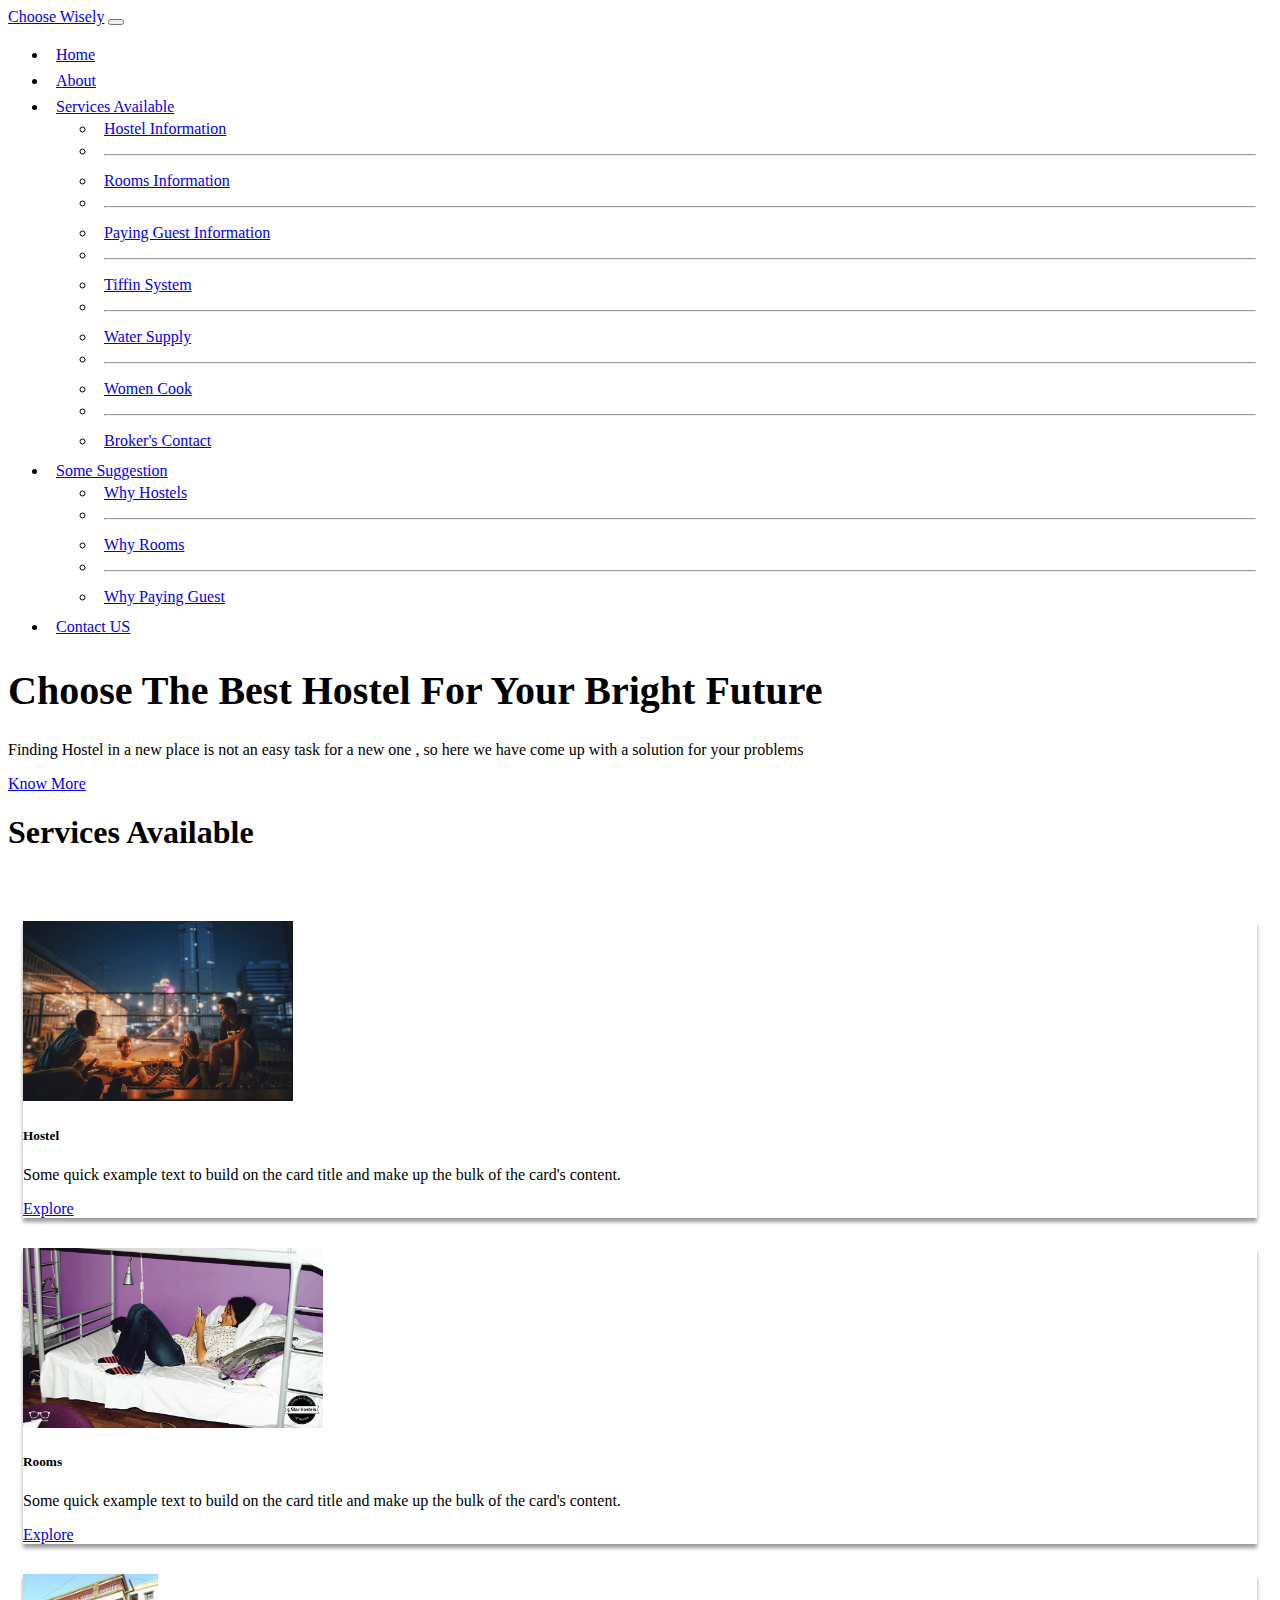
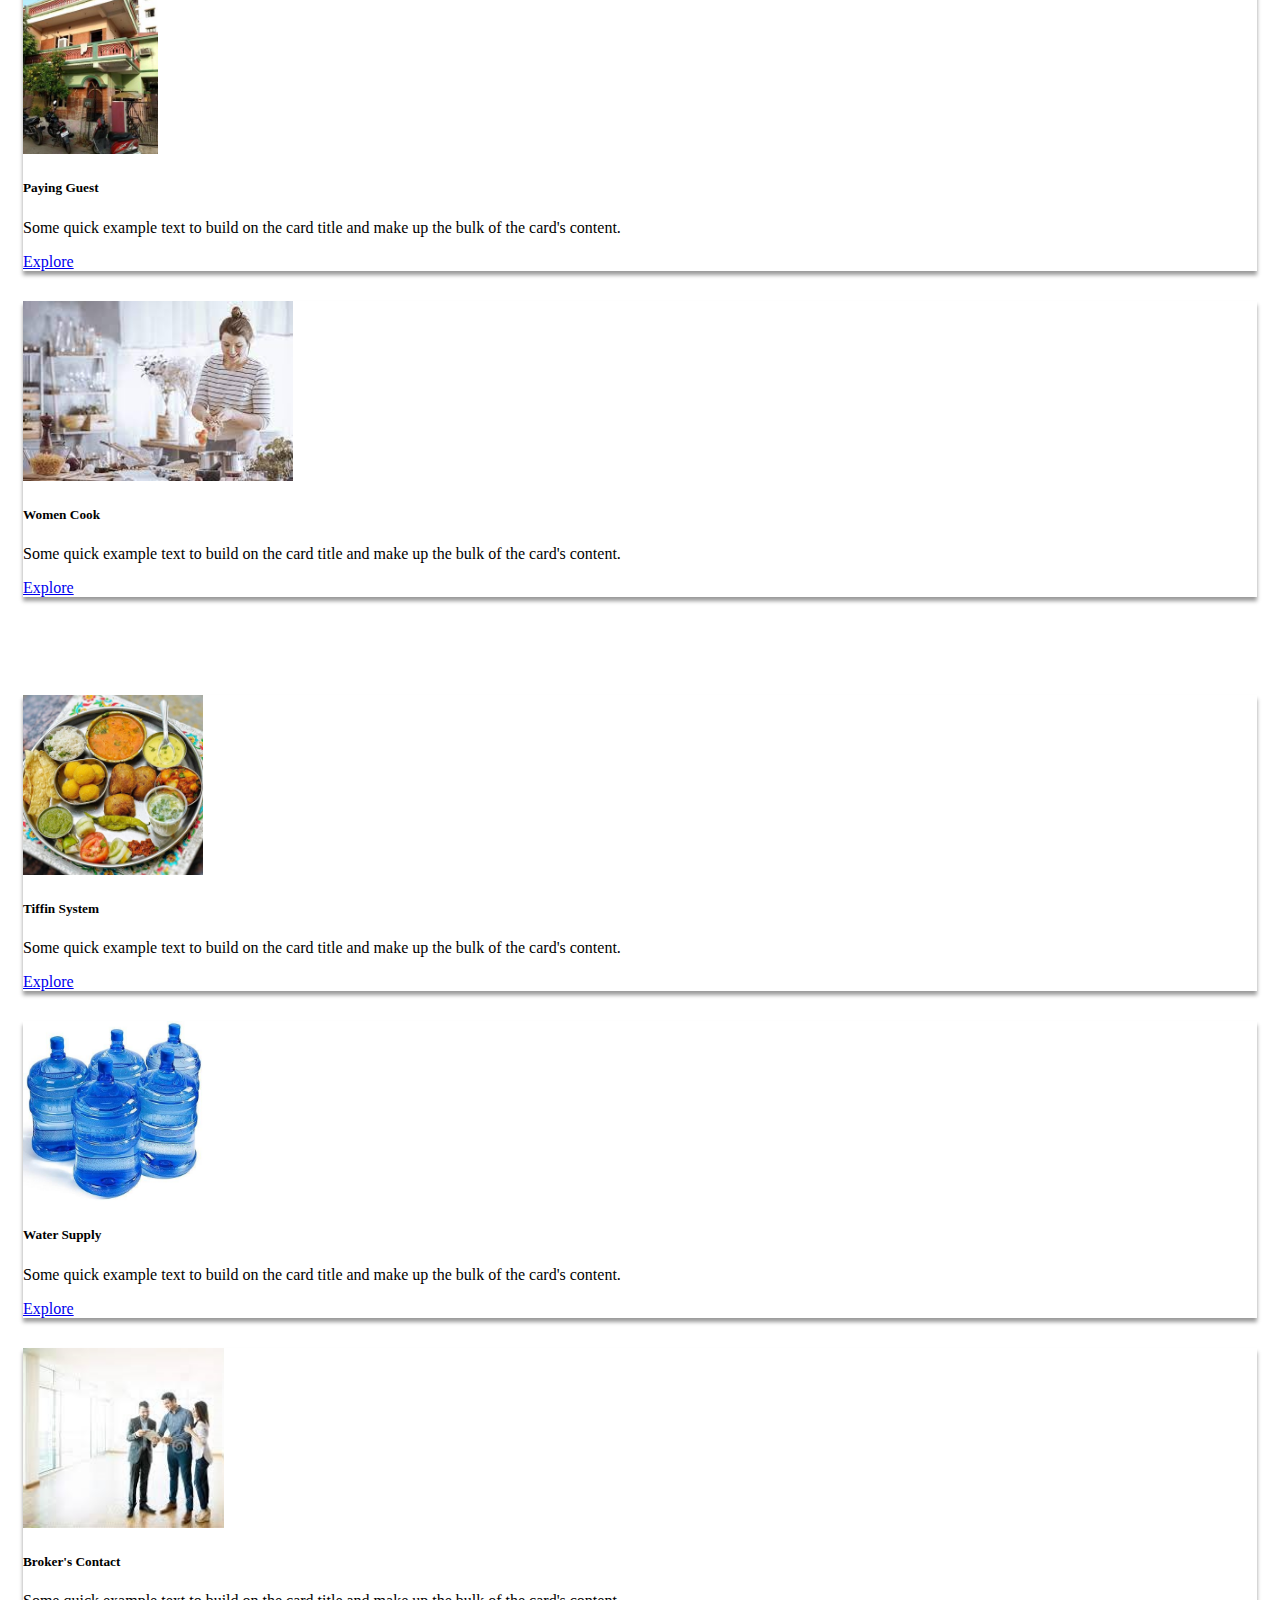
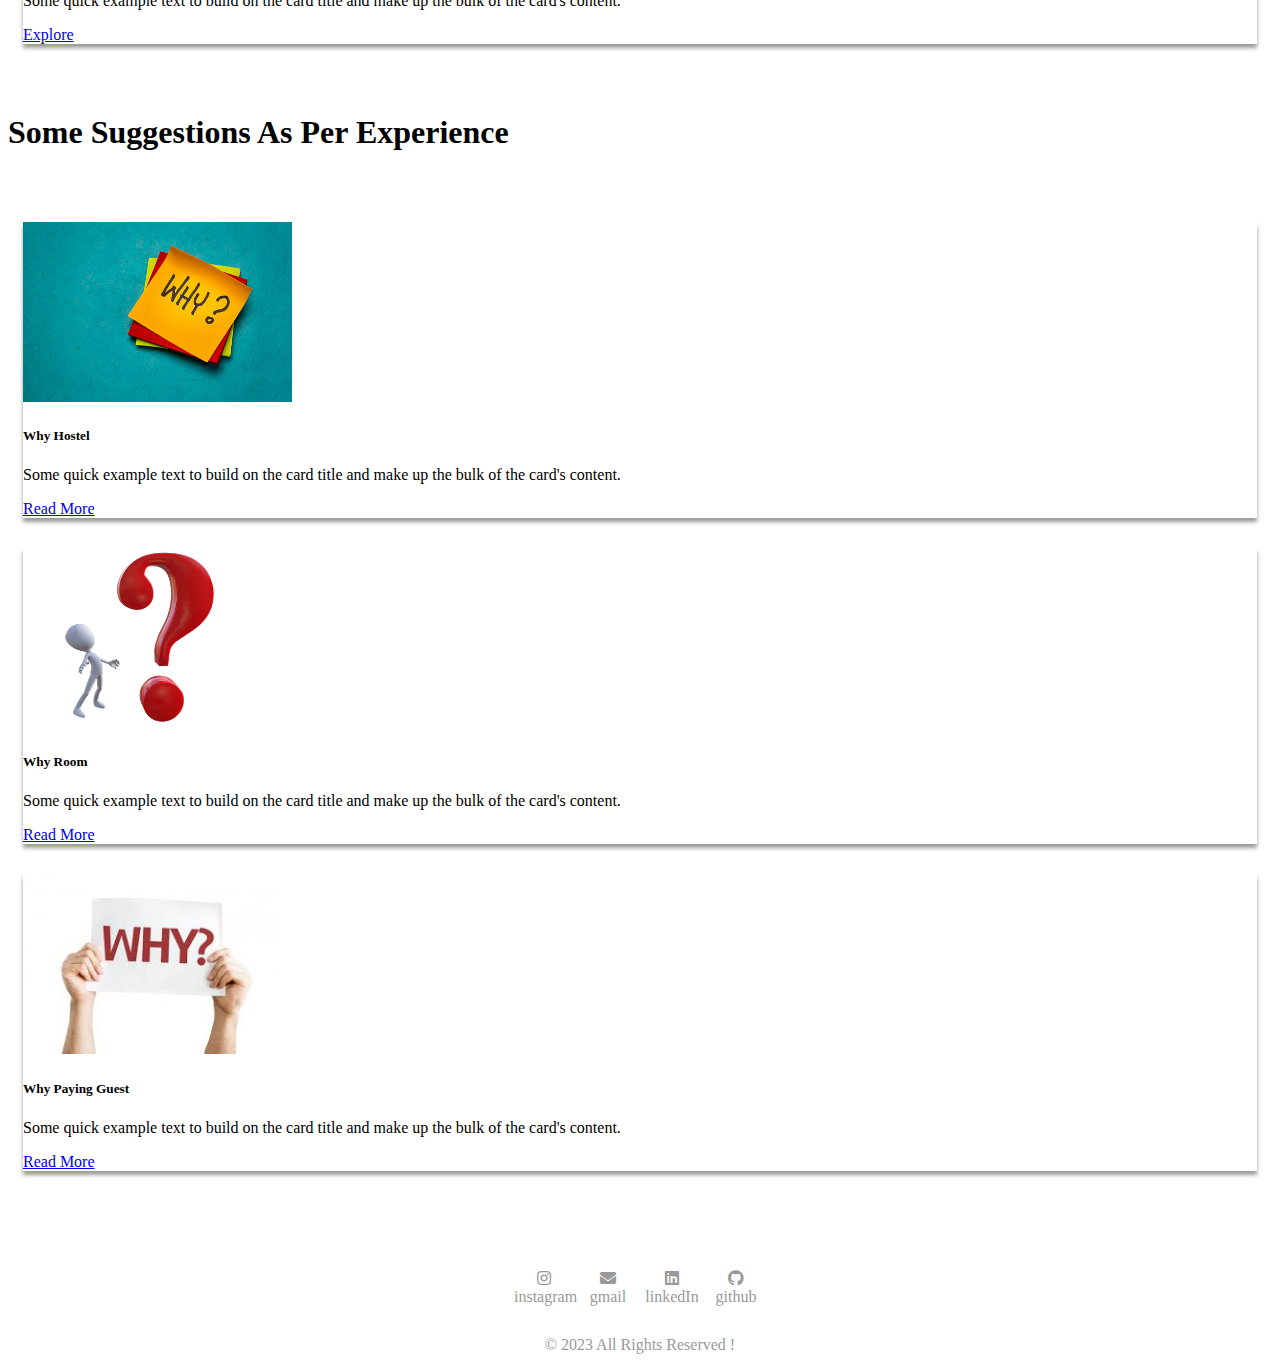
<file: index.html>
<!doctype html>
<html lang="en">

<head>
  <!-- Required meta tags -->
  <meta charset="utf-8">
  <meta name="viewport" content="width=device-width, initial-scale=1">
  <!-- fontAwesome Icon  -->
  <link href="https://use.fontawesome.com/releases/v5.12.0/css/all.css" rel="stylesheet" />
  <!-- Bootstrap CSS -->
  <link href="https://cdn.jsdelivr.net/npm/bootstrap@5.1.3/dist/css/bootstrap.min.css" rel="stylesheet" integrity="sha384-1BmE4kWBq78iYhFldvKuhfTAU6auU8tT94WrHftjDbrCEXSU1oBoqyl2QvZ6jIW3" crossorigin="anonymous">
  <!-- Custom CSS  -->
  <link rel="stylesheet" href="css/style.css">
  <title>Hostel In Kanpur</title>
</head>

<body>
  <div class="navigationMenu">
    <nav class="navbar navbar-expand-lg navbar-light bg-light">
      <div class="container-fluid">
        <a class="navbar-brand" href="index.html">Choose Wisely</a>
        <button class="navbar-toggler" type="button" data-bs-toggle="collapse" data-bs-target="#navbarSupportedContent" aria-controls="navbarSupportedContent" aria-expanded="false" aria-label="Toggle navigation">
          <span class="navbar-toggler-icon"></span>
        </button>
        <div class="collapse navbar-collapse" id="navbarSupportedContent">
          <ul class="navbar-nav me-auto mb-2 mb-lg-0">
            <li class="nav-item">
              <a class="nav-link active" aria-current="page" href="index.html">Home</a>
            </li>
            <li class="nav-item">
              <a class="nav-link" aria-current="page" href="aboutUS.html">About</a>
            </li>
            <li class="nav-item dropdown">
              <a class="nav-link dropdown-toggle" href="#" id="navbarDropdown" role="button" data-bs-toggle="dropdown" aria-expanded="false">
                Services Available
              </a>
              <ul class="dropdown-menu" aria-labelledby="navbarDropdown">
                <li><a class="dropdown-item" href="hostelInformation.html">Hostel Information</a></li>
                <li>
                  <hr class="dropdown-divider">
                </li>
                <li><a class="dropdown-item" href="roomInformation.html">Rooms Information</a></li>
                <li>
                  <hr class="dropdown-divider">
                </li>
                <li><a class="dropdown-item" href="payingGuestInformation.html">Paying Guest Information</a></li>
                <li>
                  <hr class="dropdown-divider">
                </li>
                <li><a class="dropdown-item" href="tiffinSystem.html">Tiffin System</a></li>
                <li>
                  <hr class="dropdown-divider">
                </li>
                <li><a class="dropdown-item" href="waterSupply.html">Water Supply</a></li>
                <li>
                  <hr class="dropdown-divider">
                </li>
                <li><a class="dropdown-item" href="womenCook.html">Women Cook</a></li>
                <li>
                  <hr class="dropdown-divider">
                </li>
                <li><a class="dropdown-item" href="brokersContact.html">Broker's Contact </a></li>


              </ul>
            </li>
            <li class="nav-item dropdown">
              <a class="nav-link dropdown-toggle" href="#" id="navbarDropdown" role="button" data-bs-toggle="dropdown" aria-expanded="false">
                Some Suggestion
              </a>
              <ul class="dropdown-menu" aria-labelledby="navbarDropdown">
                <li><a class="dropdown-item" href="whyHostel.html">Why Hostels</a></li>
                <li>
                  <hr class="dropdown-divider">
                </li>
                <li><a class="dropdown-item" href="whyRoom.html">Why Rooms</a></li>
                <li>
                  <hr class="dropdown-divider">
                </li>
                <li><a href="whyPayingGuest.html" class="dropdown-item">Why Paying Guest</a></li>
              </ul>
            </li>
            <li class="nav-item">
              <a class="nav-link" href="contactus.html">Contact US</a>
            </li>
          </ul>
        </div>
      </div>
    </nav>
  </div>
  <div class="headerContainer">
    <div class="position-relative overflow-hidden p-3 p-md-5 m-md-3 text-center bg-light">
      <div class="col-md-5 p-lg-5 mx-auto my-5">
        <h1 class="display-4 fw-normal">Choose The Best Hostel For Your Bright Future</h1>
        <p class="lead fw-normal">Finding Hostel in a new place is not an easy task for a new one , so here we have come up with a solution for your problems </p>
        <a class="btn btn-lg btn-outline-secondary" href="#services">Know More</a>
      </div>
    </div>
  </div>
  <div class="services" id="services">
    <div class="headingService text-center">
      <h1>Services Available</h1>
    </div>
    <div class="container">
      <div class="row text-center">
        <div class="column col-lg-3">
          <div class="card" style="">
            <img src="images/hostel.jpg" class="card-img-top" alt="Hostel">
            <div class="card-body">
              <h5 class="card-title">Hostel</h5>
              <p class="card-text">Some quick example text to build on the card title and make up the bulk of the card's content.</p>
              <a href="#" class="btn btn-primary">Explore</a>
            </div>
          </div>
        </div>
        <div class="column col-lg-3">
          <div class="card" style="">
            <img src="images/room1.jpg" class="card-img-top" alt="Room">
            <div class="card-body">
              <h5 class="card-title">Rooms</h5>
              <p class="card-text">Some quick example text to build on the card title and make up the bulk of the card's content.</p>
              <a href="#" class="btn btn-primary">Explore</a>
            </div>
          </div>
        </div>
        <div class="column col-lg-3">
          <div class="card" style="">
            <img src="images/pg.jpg" class="card-img-top" alt="Paying Guest">
            <div class="card-body">
              <h5 class="card-title">Paying Guest</h5>
              <p class="card-text">Some quick example text to build on the card title and make up the bulk of the card's content.</p>
              <a href="#" class="btn btn-primary">Explore</a>
            </div>
          </div>
        </div>
        <div class="column col-lg-3">
          <div class="card" style="">
            <img src="images/womenCook.jpg" class="card-img-top" alt="womenCook">
            <div class="card-body">
              <h5 class="card-title">Women Cook</h5>
              <p class="card-text">Some quick example text to build on the card title and make up the bulk of the card's content.</p>
              <a href="#" class="btn btn-primary">Explore</a>
            </div>
          </div>
        </div>
      </div>
    </div>
    <div class="container">
      <div class="secondRow row text-center">
        <div class="column col-lg-3">
          <div class="card" style="">
            <img src="images/img5.jpg" class="card-img-top" alt="tiffinSystem">
            <div class="card-body">
              <h5 class="card-title">Tiffin System</h5>
              <p class="card-text">Some quick example text to build on the card title and make up the bulk of the card's content.</p>
              <a href="#" class="btn btn-primary">Explore</a>
            </div>
          </div>
        </div>
        <div class="column col-lg-3">
          <div class="card" style="">
            <img src="images/waterSupply.jpg" class="card-img-top" alt="waterSupply">
            <div class="card-body">
              <h5 class="card-title">Water Supply</h5>
              <p class="card-text">Some quick example text to build on the card title and make up the bulk of the card's content.</p>
              <a href="#" class="btn btn-primary">Explore</a>
            </div>
          </div>
        </div>
        <div class="column col-lg-3">
          <div class="card" style="">
            <img src="images/brokers.jfif" class="card-img-top" alt="Broker's Contact">
            <div class="card-body">
              <h5 class="card-title">Broker's Contact</h5>
              <p class="card-text">Some quick example text to build on the card title and make up the bulk of the card's content.</p>
              <a href="#" class="btn btn-primary">Explore</a>
            </div>
          </div>
        </div>
      </div>
    </div>
  </div>
  <div class="suggestionAsPerExperience">
    <div class="headingSuggestion text-center">
      <h1>Some Suggestions As Per Experience</h1>
    </div>
    <div class="container">
      <div class="row">
        <div class="column col-lg-4">
          <div class="card" style="">
            <img src="images/whyHostel.jpg" class="card-img-top" alt="hostel">
            <div class="card-body">
              <h5 class="card-title">Why Hostel</h5>
              <p class="card-text">Some quick example text to build on the card title and make up the bulk of the card's content.</p>
              <a href="#" class="btn btn-primary">Read More</a>
            </div>
          </div>
        </div>
        <div class="column col-lg-4">
          <div class="card" style="">
            <img src="images/whyRoom.png" class="card-img-top" alt="room">
            <div class="card-body">
              <h5 class="card-title">Why Room</h5>
              <p class="card-text">Some quick example text to build on the card title and make up the bulk of the card's content.</p>
              <a href="#" class="btn btn-primary">Read More</a>
            </div>
          </div>
        </div>
        <div class="column col-lg-4">
          <div class="card" style="">
            <img src="images/whyPayingGuest.jpg" class="card-img-top" alt="payingGuest">
            <div class="card-body">
              <h5 class="card-title">Why Paying Guest</h5>
              <p class="card-text">Some quick example text to build on the card title and make up the bulk of the card's content.</p>
              <a href="#" class="btn btn-primary">Read More</a>
            </div>
          </div>
        </div>
      </div>
    </div>
  </div>

  <div class="footer-base " >
    <div class="socials border-bottom pb-3 mb-3">
      <div class="button1">
        <div class="icon"><i class="fab fa-instagram"></i></div>
        <span>instagram</span>
      </div>
      <div class="button1">
        <div class="icon"><i class="fas fa-envelope"></i></div>
        <span>gmail</span>
      </div>
      <div class="button1">
        <div class="icon"><i class="fab fa-linkedin"></i></div>
        <span>linkedIn</span>
      </div>
      <div class="button1">
        <div class="icon"><i class="fab fa-github"></i></div>
        <span>github</span>
      </div>
    </div>
    <p class="text-center text-muted">© 2023 All Rights Reserved !</p>
  </div>
  <script src="https://cdn.jsdelivr.net/npm/bootstrap@5.1.3/dist/js/bootstrap.bundle.min.js" integrity="sha384-ka7Sk0Gln4gmtz2MlQnikT1wXgYsOg+OMhuP+IlRH9sENBO0LRn5q+8nbTov4+1p" crossorigin="anonymous"></script>

</body>

</html>
</file>
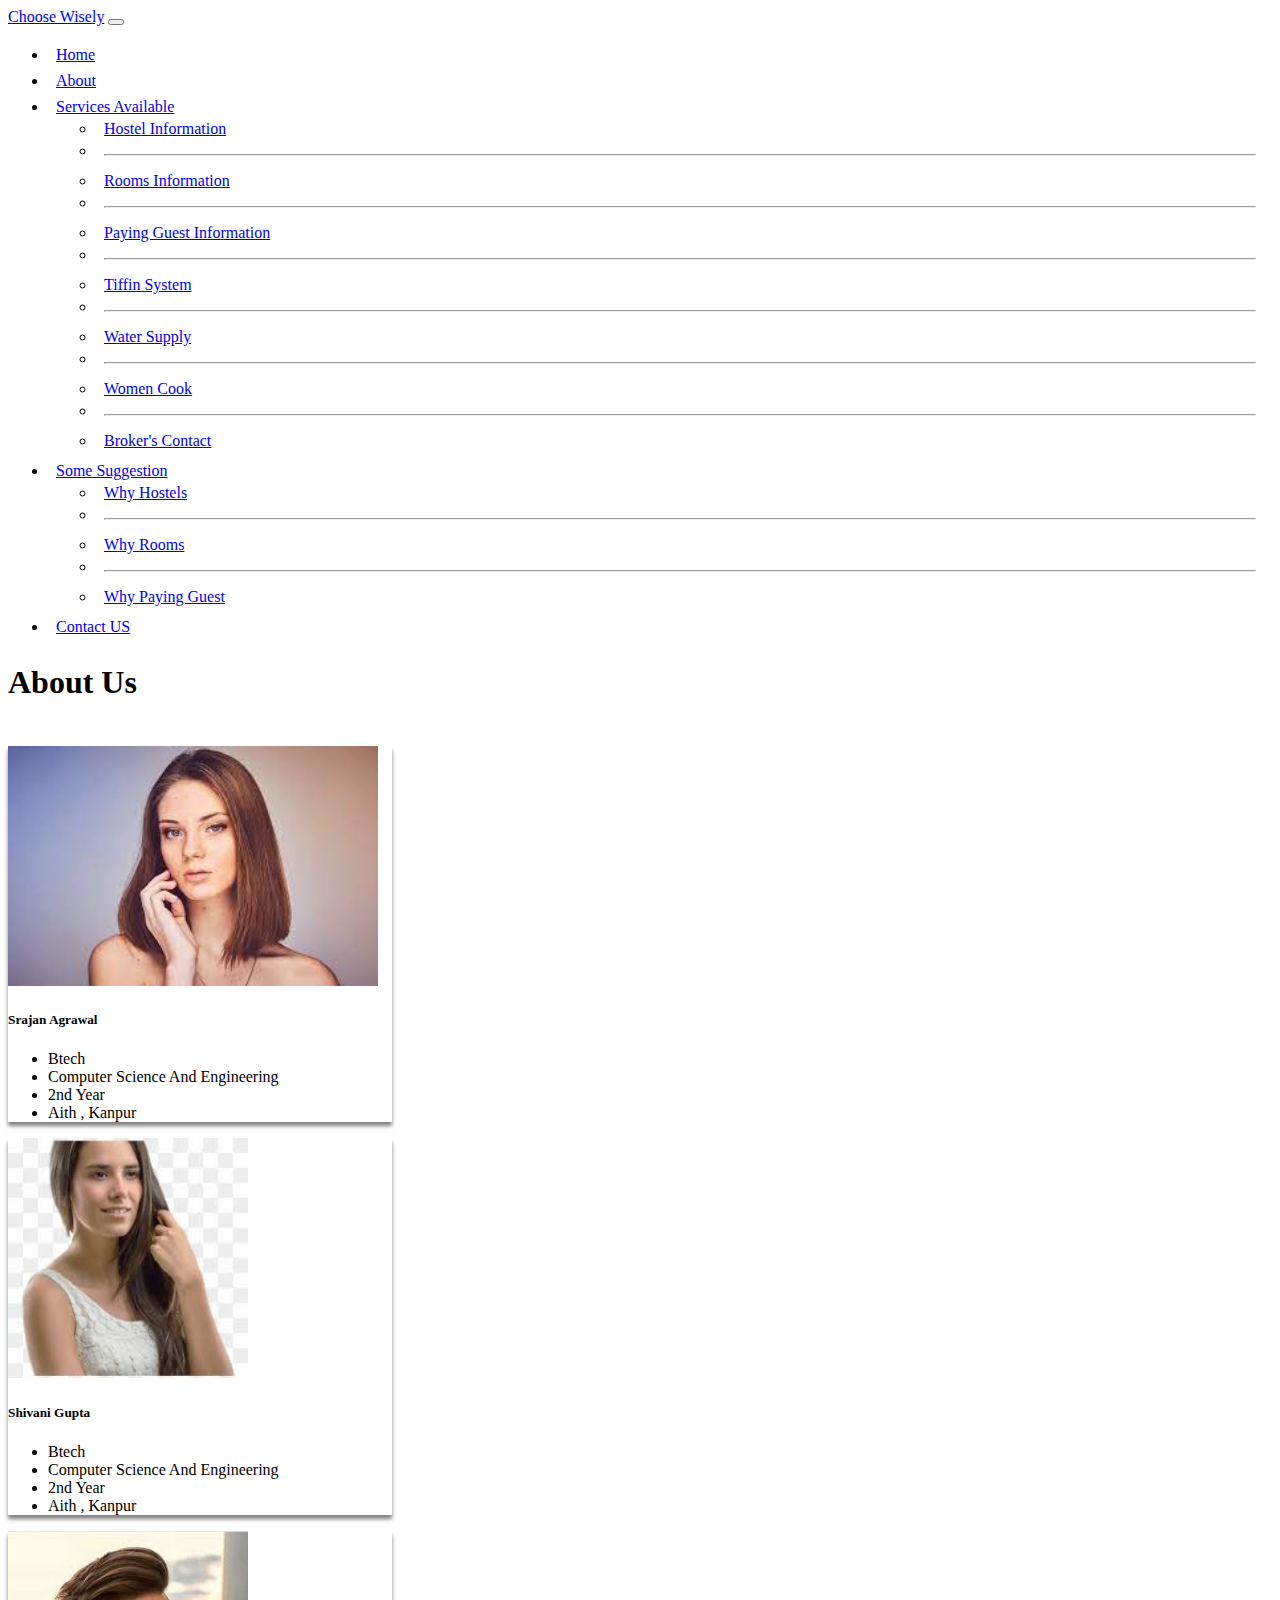
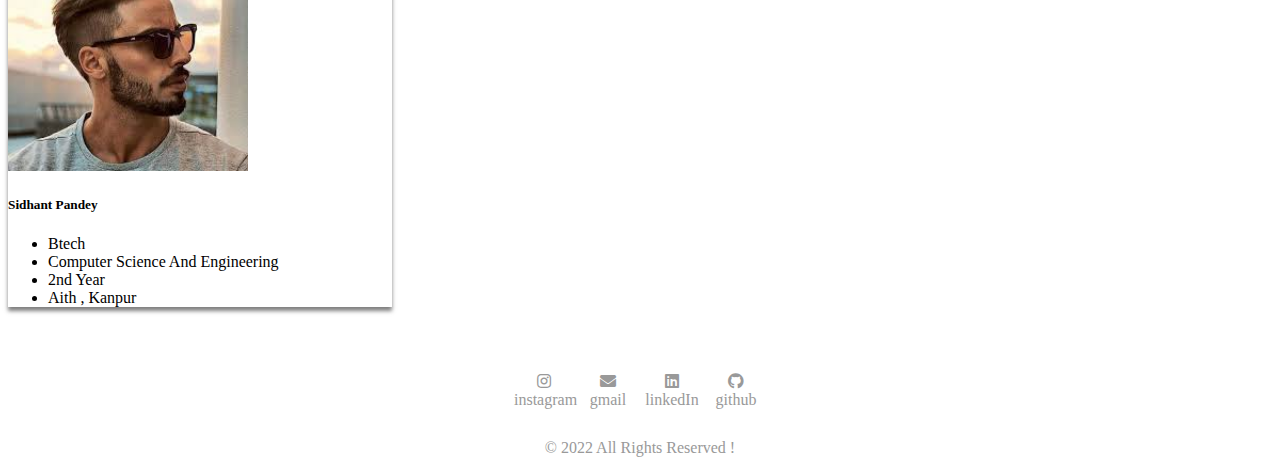
<file: aboutUS.html>
<!doctype html>
<html lang="en">
  <head>
    <!-- Required meta tags -->
    <meta charset="utf-8">
    <meta name="viewport" content="width=device-width, initial-scale=1">

    <!-- fontAwesome Icon  -->
    <link href="https://use.fontawesome.com/releases/v5.12.0/css/all.css" rel="stylesheet" />
    <!-- Bootstrap CSS -->
    <link href="https://cdn.jsdelivr.net/npm/bootstrap@5.1.3/dist/css/bootstrap.min.css" rel="stylesheet" integrity="sha384-1BmE4kWBq78iYhFldvKuhfTAU6auU8tT94WrHftjDbrCEXSU1oBoqyl2QvZ6jIW3" crossorigin="anonymous">
      <!-- Custom CSS -->
      <style media="screen">
        .navigationMenu .navbar-nav .dropdown:hover .dropdown-menu {
          display: block;
        }
        .navigationMenu ul li {
          padding: 4px 8px;
        }
        /* footer base */
        .footer-base {
            text-align: center;
            color: #999;
            padding-top: 50px;
          }
          .socials .button1 {
            display: inline-block;
            height: 50px;
            width: 60px;
            color: #999;
        }
        .mainContainer {
          margin-top : 45px;
        }
        .card{
          box-shadow: 0 4px 4px 0 rgba(0 , 0 , 0 , 0.5);
        }
        .card img{
          height: 240px;
        }
        .heading{
          margin-top: 24px;
        }
      </style>
    <title>About US</title>
  </head>
  <body>
      <div class="navigationMenu">
        <nav class="navbar navbar-expand-lg navbar-light bg-light">
          <div class="container-fluid">
            <a class="navbar-brand" href="index.html">Choose Wisely</a>
            <button class="navbar-toggler" type="button" data-bs-toggle="collapse" data-bs-target="#navbarSupportedContent" aria-controls="navbarSupportedContent" aria-expanded="false" aria-label="Toggle navigation">
              <span class="navbar-toggler-icon"></span>
            </button>
            <div class="collapse navbar-collapse" id="navbarSupportedContent">
              <ul class="navbar-nav me-auto mb-2 mb-lg-0">
                <li class="nav-item">
                  <a class="nav-link active" aria-current="page" href="index.html">Home</a>
                </li>
                <li class="nav-item">
                  <a class="nav-link" aria-current="page" href="aboutUS.html">About</a>
                </li>
                <li class="nav-item dropdown">
                  <a class="nav-link dropdown-toggle" href="#" id="navbarDropdown" role="button" data-bs-toggle="dropdown" aria-expanded="false">
                    Services Available
                  </a>
                  <ul class="dropdown-menu" aria-labelledby="navbarDropdown">
                    <li><a class="dropdown-item" href="hostelInformation.html">Hostel Information</a></li>
                    <li>
                      <hr class="dropdown-divider">
                    </li>
                    <li><a class="dropdown-item" href="roomInformation.html">Rooms Information</a></li>
                    <li>
                      <hr class="dropdown-divider">
                    </li>
                    <li><a class="dropdown-item" href="payingGuestInformation.html">Paying Guest Information</a></li>
                    <li>
                      <hr class="dropdown-divider">
                    </li>
                    <li><a class="dropdown-item" href="tiffinSystem.html">Tiffin System</a></li>
                    <li>
                      <hr class="dropdown-divider">
                    </li>
                    <li><a class="dropdown-item" href="waterSupply.html">Water Supply</a></li>
                    <li>
                      <hr class="dropdown-divider">
                    </li>
                    <li><a class="dropdown-item" href="womenCook.html">Women Cook</a></li>
                    <li>
                      <hr class="dropdown-divider">
                    </li>
                    <li><a class="dropdown-item" href="brokersContact.html">Broker's Contact </a></li>


                  </ul>
                </li>
                <li class="nav-item dropdown">
                  <a class="nav-link dropdown-toggle" href="#" id="navbarDropdown" role="button" data-bs-toggle="dropdown" aria-expanded="false">
                    Some Suggestion
                  </a>
                  <ul class="dropdown-menu" aria-labelledby="navbarDropdown">
                    <li><a class="dropdown-item" href="whyHostel.html">Why Hostels</a></li>
                    <li>
                      <hr class="dropdown-divider">
                    </li>
                    <li><a class="dropdown-item" href="whyRoom.html">Why Rooms</a></li>
                    <li>
                      <hr class="dropdown-divider">
                    </li>
                    <li><a href="whyPayingGuest.html" class="dropdown-item">Why Paying Guest</a></li>
                  </ul>
                </li>
                <li class="nav-item">
                  <a class="nav-link" href="contactus.html">Contact US</a>
                </li>
              </ul>
            </div>
          </div>
        </nav>
      </div>
      <div class="heading">
        <h1 class="text-center">About Us</h1>
      </div>
        <div class="container mainContainer">
          <div class="row">
            <div class="col-lg-4">
              <div class="card" style="width: 24rem;">
              <img src="pictures/women1.jfif" class="card-img-top" alt="...">
              <div class="card-body">
              <h5 class="card-title">Srajan Agrawal</h5>
              <p class="card-text"> <ul>
                <li>Btech</li>
                <li>Computer Science And Engineering</li>
                <li>2nd Year</li>
                <li>Aith , Kanpur</li>
              </ul></p>
              </div>
              </div>
            </div>
            <div class="col-lg-4">
              <div class="card" style="width: 24rem;">
                <img src="pictures/women2.jfif" class="card-img-top" alt="...">
                <div class="card-body">
                  <h5 class="card-title">Shivani Gupta</h5>
                  <p class="card-text"> <ul>
                    <li>Btech</li>
                    <li>Computer Science And Engineering</li>
                    <li>2nd Year</li>
                    <li>Aith , Kanpur</li>
                  </ul></p>
                </div>
              </div>
            </div>
            <div class="col-lg-4">
              <div class="card" style="width: 24rem;">
                <img src="pictures/men.jfif" class="card-img-top" alt="...">
                <div class="card-body">
                  <h5 class="card-title">Sidhant Pandey</h5>
                  <p class="card-text">
                  <ul>
                    <li>Btech</li>
                    <li>Computer Science And Engineering</li>
                    <li>2nd Year</li>
                    <li>Aith , Kanpur</li>
                  </ul></p>
                </div>
              </div>
            </div>
          </div>
        </div>
        <div class="footer-base " >
          <div class="socials border-bottom pb-3 mb-3">
            <div class="button1">
              <div class="icon"><i class="fab fa-instagram"></i></div>
              <span>instagram</span>
            </div>
            <div class="button1">
              <div class="icon"><i class="fas fa-envelope"></i></div>
              <span>gmail</span>
            </div>
            <div class="button1">
              <div class="icon"><i class="fab fa-linkedin"></i></div>
              <span>linkedIn</span>
            </div>
            <div class="button1">
              <div class="icon"><i class="fab fa-github"></i></div>
              <span>github</span>
            </div>
          </div>
          <p class="text-center text-muted">© 2022 All Rights Reserved !</p>
        </div>
    <script src="https://cdn.jsdelivr.net/npm/bootstrap@5.1.3/dist/js/bootstrap.bundle.min.js" integrity="sha384-ka7Sk0Gln4gmtz2MlQnikT1wXgYsOg+OMhuP+IlRH9sENBO0LRn5q+8nbTov4+1p" crossorigin="anonymous"></script>

  </body>
</html>
</file>
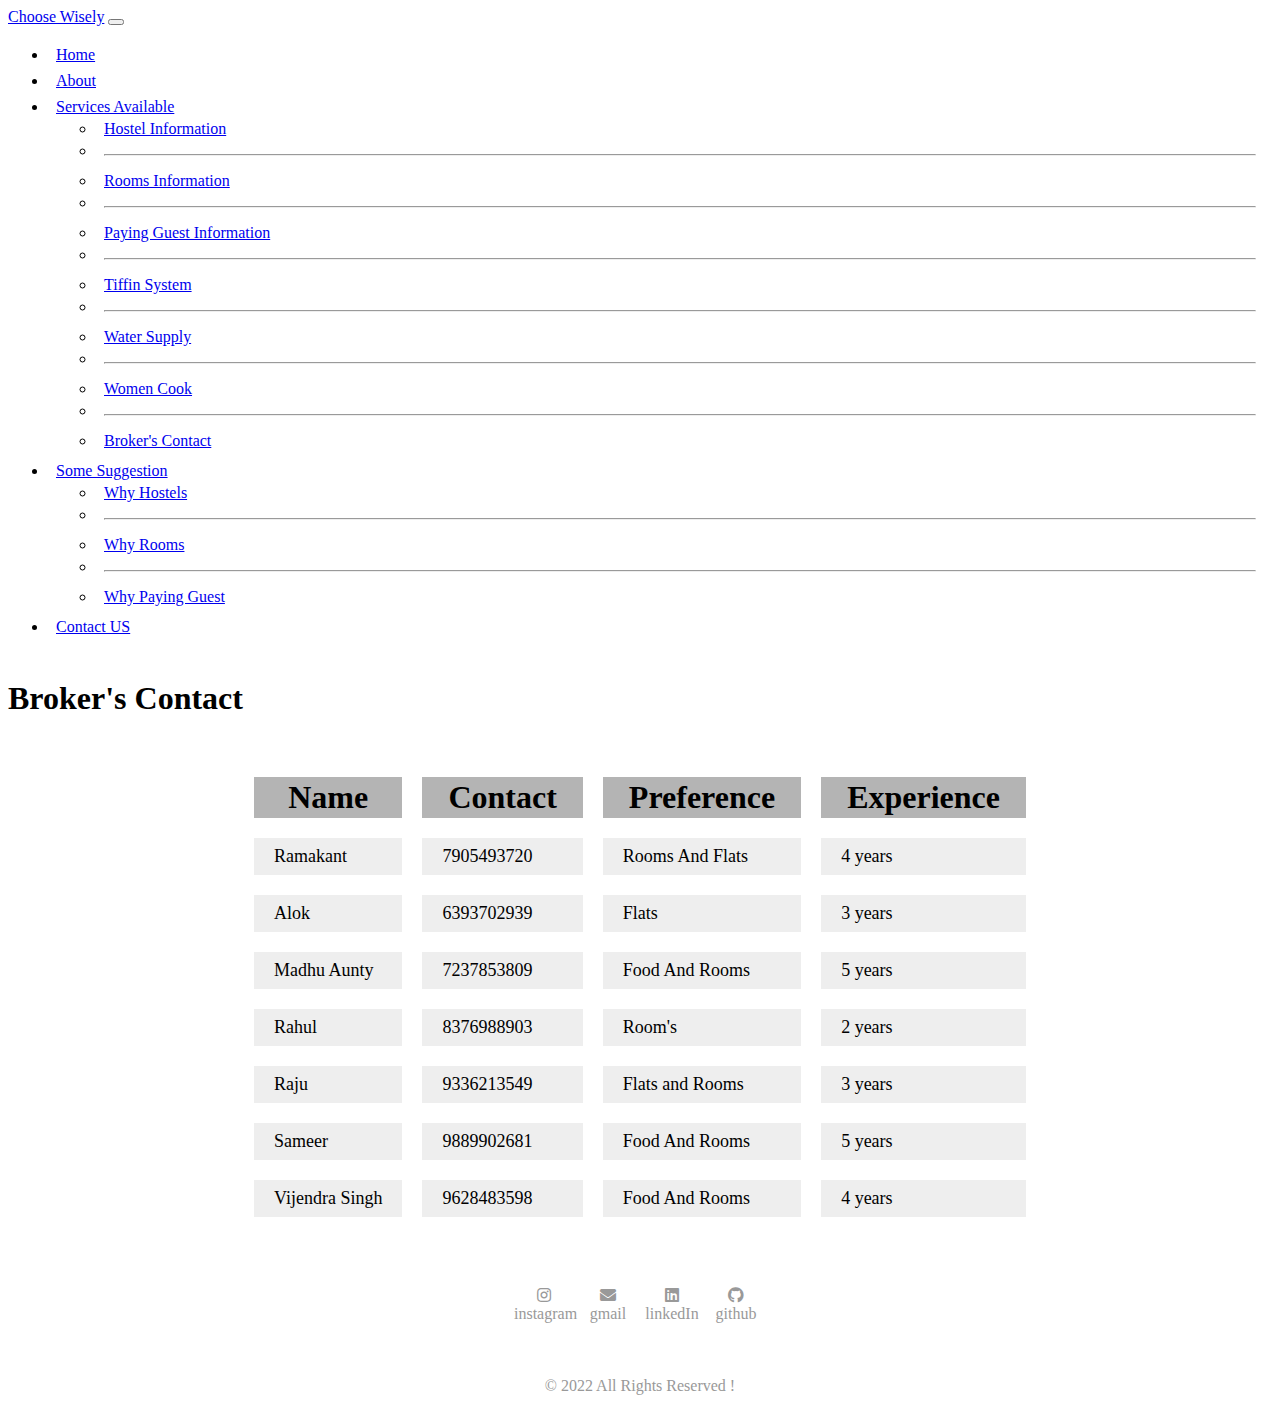
<file: brokersContact.html>
<!doctype html>
<html lang="en">
  <head>
    <!-- Required meta tags -->
    <meta charset="utf-8">
    <meta name="viewport" content="width=device-width, initial-scale=1">

    <!-- fontAwesome Icon  -->
    <link href="https://use.fontawesome.com/releases/v5.12.0/css/all.css" rel="stylesheet" />
    <!-- Bootstrap CSS -->
    <link href="https://cdn.jsdelivr.net/npm/bootstrap@5.1.3/dist/css/bootstrap.min.css" rel="stylesheet" integrity="sha384-1BmE4kWBq78iYhFldvKuhfTAU6auU8tT94WrHftjDbrCEXSU1oBoqyl2QvZ6jIW3" crossorigin="anonymous">
      <!-- Custom CSS -->
      <style media="screen">
        .navigationMenu .navbar-nav .dropdown:hover .dropdown-menu {
          display: block;
        }
        .navigationMenu ul li {
          padding: 4px 8px;
        }
        /* footer base */
        .footer-base {
            text-align: center;
            color: #999;
            padding-top: 50px;
          }
          .socials .button1 {
            display: inline-block;
            height: 50px;
            width: 60px;
            color: #999;
        }
        table {
          margin: auto;
          margin-top: 20px;
        }
        table tbody{
          background-color: #eee;
        }
        table td{
          padding: 8px 20px;
          font-size: 18px;

        }
        table thead {
          background-color: #b4b4b4;

        }
        table thead th{
          font-weight: bold;
          font-size: 32px;
          padding: 2px 26px;
        }
        .text-center{
          margin-top: 40px;
        }
      </style>
    <title>About US</title>
  </head>
  <body>
      <div class="navigationMenu">
        <nav class="navbar navbar-expand-lg navbar-light bg-light">
          <div class="container-fluid">
            <a class="navbar-brand" href="index.html">Choose Wisely</a>
            <button class="navbar-toggler" type="button" data-bs-toggle="collapse" data-bs-target="#navbarSupportedContent" aria-controls="navbarSupportedContent" aria-expanded="false" aria-label="Toggle navigation">
              <span class="navbar-toggler-icon"></span>
            </button>
            <div class="collapse navbar-collapse" id="navbarSupportedContent">
              <ul class="navbar-nav me-auto mb-2 mb-lg-0">
                <li class="nav-item">
                  <a class="nav-link active" aria-current="page" href="index.html">Home</a>
                </li>
                <li class="nav-item">
                  <a class="nav-link" aria-current="page" href="aboutUS.html">About</a>
                </li>
                <li class="nav-item dropdown">
                  <a class="nav-link dropdown-toggle" href="#" id="navbarDropdown" role="button" data-bs-toggle="dropdown" aria-expanded="false">
                    Services Available
                  </a>
                  <ul class="dropdown-menu" aria-labelledby="navbarDropdown">
                    <li><a class="dropdown-item" href="hostelInformation.html">Hostel Information</a></li>
                    <li>
                      <hr class="dropdown-divider">
                    </li>
                    <li><a class="dropdown-item" href="roomInformation.html">Rooms Information</a></li>
                    <li>
                      <hr class="dropdown-divider">
                    </li>
                    <li><a class="dropdown-item" href="payingGuestInformation.html">Paying Guest Information</a></li>
                    <li>
                      <hr class="dropdown-divider">
                    </li>
                    <li><a class="dropdown-item" href="tiffinSystem.html">Tiffin System</a></li>
                    <li>
                      <hr class="dropdown-divider">
                    </li>
                    <li><a class="dropdown-item" href="waterSupply.html">Water Supply</a></li>
                    <li>
                      <hr class="dropdown-divider">
                    </li>
                    <li><a class="dropdown-item" href="womenCook.html">Women Cook</a></li>
                    <li>
                      <hr class="dropdown-divider">
                    </li>
                    <li><a class="dropdown-item" href="brokersContact.html">Broker's Contact </a></li>


                  </ul>
                </li>
                <li class="nav-item dropdown">
                  <a class="nav-link dropdown-toggle" href="#" id="navbarDropdown" role="button" data-bs-toggle="dropdown" aria-expanded="false">
                    Some Suggestion
                  </a>
                  <ul class="dropdown-menu" aria-labelledby="navbarDropdown">
                    <li><a class="dropdown-item" href="whyHostel.html">Why Hostels</a></li>
                    <li>
                      <hr class="dropdown-divider">
                    </li>
                    <li><a class="dropdown-item" href="whyRoom.html">Why Rooms</a></li>
                    <li>
                      <hr class="dropdown-divider">
                    </li>
                    <li><a href="whyPayingGuest.html" class="dropdown-item">Why Paying Guest</a></li>
                  </ul>
                </li>
                <li class="nav-item">
                  <a class="nav-link" href="contactus.html">Contact US</a>
                </li>
              </ul>
            </div>
          </div>
        </nav>
      </div>
      <h1 class="text-center">Broker's Contact </h1>
      <table class="justify-content-center text-center" cellspacing = "20px">
        <thead>
        <tr>
          <th>Name</th>
          <th>Contact</th>
          <th>Preference</th>
          <th>Experience</th>
        </tr>
        </thead>
        <tbody>
          <tr>
            <td>Ramakant</td>
            <td>7905493720</td>
            <td>Rooms And Flats</td>
            <td>4 years</td>
          </tr>
          <tr>
            <td>Alok</td>
            <td>6393702939</td>
            <td>Flats</td>
            <td>3 years</td>
          </tr>
          <tr>
            <td>Madhu Aunty</td>
            <td>7237853809</td>
            <td>Food And Rooms</td>
            <td>5 years</td>
          </tr>
          <tr>
            <td>Rahul</td>
            <td>8376988903</td>
            <td>Room's</td>
            <td>2 years</td>
          </tr>
          <tr>
            <td>Raju</td>
            <td>9336213549</td>
            <td>Flats and Rooms</td>
            <td>3 years</td>
          </tr>
          <tr>
            <td>Sameer</td>
            <td>9889902681</td>
            <td>Food And Rooms</td>
            <td>5 years</td>
          </tr>
          <tr>
            <td>Vijendra Singh</td>
            <td>9628483598</td>
            <td>Food And Rooms</td>
            <td>4 years</td>
          </tr>

        </tbody>
      </table>
        <div class="footer-base " >
          <div class="socials border-bottom pb-3 mb-3">
            <div class="button1">
              <div class="icon"><i class="fab fa-instagram"></i></div>
              <span>instagram</span>
            </div>
            <div class="button1">
              <div class="icon"><i class="fas fa-envelope"></i></div>
              <span>gmail</span>
            </div>
            <div class="button1">
              <div class="icon"><i class="fab fa-linkedin"></i></div>
              <span>linkedIn</span>
            </div>
            <div class="button1">
              <div class="icon"><i class="fab fa-github"></i></div>
              <span>github</span>
            </div>
          </div>
          <p class="text-center text-muted">© 2022 All Rights Reserved !</p>
        </div>
    <script src="https://cdn.jsdelivr.net/npm/bootstrap@5.1.3/dist/js/bootstrap.bundle.min.js" integrity="sha384-ka7Sk0Gln4gmtz2MlQnikT1wXgYsOg+OMhuP+IlRH9sENBO0LRn5q+8nbTov4+1p" crossorigin="anonymous"></script>

  </body>
</html>
</file>
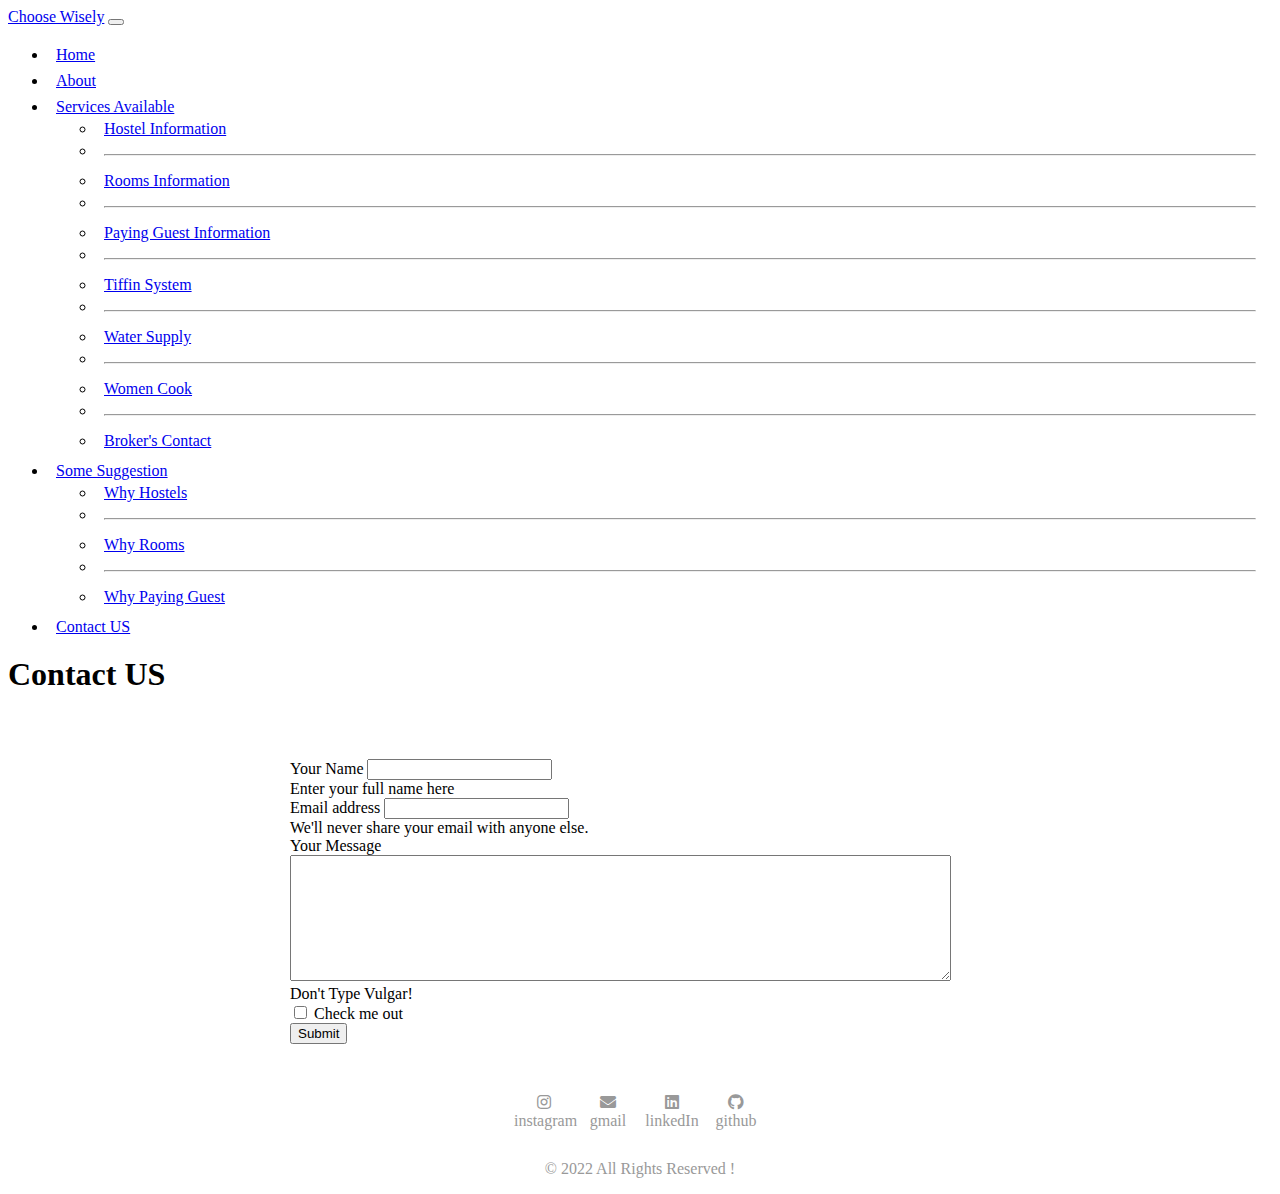
<file: contactus.html>
<!doctype html>
<html lang="en">

<head>
  <!-- Required meta tags -->
  <meta charset="utf-8">
  <meta name="viewport" content="width=device-width, initial-scale=1">

  <!-- fontAwesome Icon  -->
  <link href="https://use.fontawesome.com/releases/v5.12.0/css/all.css" rel="stylesheet" />
  <!-- Bootstrap CSS -->
  <link href="https://cdn.jsdelivr.net/npm/bootstrap@5.1.3/dist/css/bootstrap.min.css" rel="stylesheet" integrity="sha384-1BmE4kWBq78iYhFldvKuhfTAU6auU8tT94WrHftjDbrCEXSU1oBoqyl2QvZ6jIW3" crossorigin="anonymous">
  <!-- Custom Css  -->
  <style media="screen">
   form{
     width : 700px;
     margin : auto;
     padding-top : 45px;
   }
   .contactUs{
     margin-top: 15px;
   }
   .navigationMenu .navbar-nav .dropdown:hover .dropdown-menu {
     display: block;
   }
   .navigationMenu ul li {
     padding : 4px 8px;
   }
   /* footer base */
   .footer-base {
       text-align: center;
       color: #999;
       padding-top: 50px;
     }
     .socials .button1 {
       display: inline-block;
       height: 50px;
       width: 60px;
       color: #999;
   }
  </style>
  <title>Contact US</title>
</head>

<body>
  <div class="navigationMenu">
    <nav class="navbar navbar-expand-lg navbar-light bg-light">
      <div class="container-fluid">
        <a class="navbar-brand" href="index.html">Choose Wisely</a>
        <button class="navbar-toggler" type="button" data-bs-toggle="collapse" data-bs-target="#navbarSupportedContent" aria-controls="navbarSupportedContent" aria-expanded="false" aria-label="Toggle navigation">
          <span class="navbar-toggler-icon"></span>
        </button>
        <div class="collapse navbar-collapse" id="navbarSupportedContent">
          <ul class="navbar-nav me-auto mb-2 mb-lg-0">
            <li class="nav-item">
              <a class="nav-link active" aria-current="page" href="index.html">Home</a>
            </li>
            <li class="nav-item">
              <a class="nav-link" aria-current="page" href="#">About</a>
            </li>
            <li class="nav-item dropdown">
              <a class="nav-link dropdown-toggle" href="#" id="navbarDropdown" role="button" data-bs-toggle="dropdown" aria-expanded="false">
                Services Available
              </a>
              <ul class="dropdown-menu" aria-labelledby="navbarDropdown">
                <li><a class="dropdown-item" href="#">Hostel Information</a></li>
                <li>
                  <hr class="dropdown-divider">
                </li>
                <li><a class="dropdown-item" href="#">Rooms Information</a></li>
                <li>
                  <hr class="dropdown-divider">
                </li>
                <li><a class="dropdown-item" href="#">Paying Guest Information</a></li>
                <li>
                  <hr class="dropdown-divider">
                </li>
                <li><a class="dropdown-item" href="#">Tiffin System</a></li>
                <li>
                  <hr class="dropdown-divider">
                </li>
                <li><a class="dropdown-item" href="#">Water Supply</a></li>
                <li>
                  <hr class="dropdown-divider">
                </li>
                <li><a class="dropdown-item" href="#">Women Cook</a></li>
                <li>
                  <hr class="dropdown-divider">
                </li>
                <li><a class="dropdown-item" href="#">Broker's Contact </a></li>


              </ul>
            </li>
            <li class="nav-item dropdown">
              <a class="nav-link dropdown-toggle" href="#" id="navbarDropdown" role="button" data-bs-toggle="dropdown" aria-expanded="false">
                Some Suggestion
              </a>
              <ul class="dropdown-menu" aria-labelledby="navbarDropdown">
                <li><a class="dropdown-item" href="whyHostel.html">Why Hostels</a></li>
                <li>
                  <hr class="dropdown-divider">
                </li>
                <li><a class="dropdown-item" href="whyRoom.html">Why Rooms</a></li>
                <li>
                  <hr class="dropdown-divider">
                </li>
                <li><a href="whyPayingGuest.html" class="dropdown-item">Why Paying Guest</a></li>
              </ul>
            </li>
            <li class="nav-item">
              <a class="nav-link" href="contactus.html">Contact US</a>
            </li>
          </ul>
        </div>
      </div>
    </nav>
  </div>
  <h1 class="text-center contactUs">Contact US</h1>
  <form class="justify-content-center" action=mailto:srajangarg8273@gmail.com?subject="feedback">
    <div class="mb-3">
      <label for="exampleInputName" class="form-label">Your Name</label>
      <input type="name" class="form-control" id="exampleInputName" aria-describedby="nameHelp">
      <div id="nameHelp" class="form-text">Enter your full name here</div>
    </div>
    <div class="mb-3">
      <label for="exampleInputEmail1" class="form-label">Email address</label>
      <input type="email" class="form-control" id="exampleInputEmail1" aria-describedby="emailHelp">
      <div id="emailHelp" class="form-text">We'll never share your email with anyone else.</div>
    </div>
    <div class="mb-3">
      <label for="exampleInputconcern" class="form-label">Your Message</label>
      <textarea class="form-control" id="exampleInputconcern" aria-describedby="concernHelp" rows="8" cols="80"></textarea>
      <div id="concernHelp" class="form-text">Don't Type Vulgar!</div>
    </div>
    <div class="mb-3 form-check">
      <input type="checkbox" class="form-check-input" id="exampleCheck1">
      <label class="form-check-label" for="exampleCheck1">Check me out</label>
    </div>
    <button type="submit" class="btn btn-primary">Submit</button>
  </form>
  <div class="footer-base " >
    <div class="socials border-bottom pb-3 mb-3">
      <div class="button1">
        <div class="icon"><i class="fab fa-instagram"></i></div>
        <span>instagram</span>
      </div>
      <div class="button1">
        <div class="icon"><i class="fas fa-envelope"></i></div>
        <span>gmail</span>
      </div>
      <div class="button1">
        <div class="icon"><i class="fab fa-linkedin"></i></div>
        <span>linkedIn</span>
      </div>
      <div class="button1">
        <div class="icon"><i class="fab fa-github"></i></div>
        <span>github</span>
      </div>
    </div>
    <p class="text-center text-muted">© 2022 All Rights Reserved !</p>
  </div>
  <script src="https://cdn.jsdelivr.net/npm/bootstrap@5.1.3/dist/js/bootstrap.bundle.min.js" integrity="sha384-ka7Sk0Gln4gmtz2MlQnikT1wXgYsOg+OMhuP+IlRH9sENBO0LRn5q+8nbTov4+1p" crossorigin="anonymous"></script>

</body>

</html>
</file>
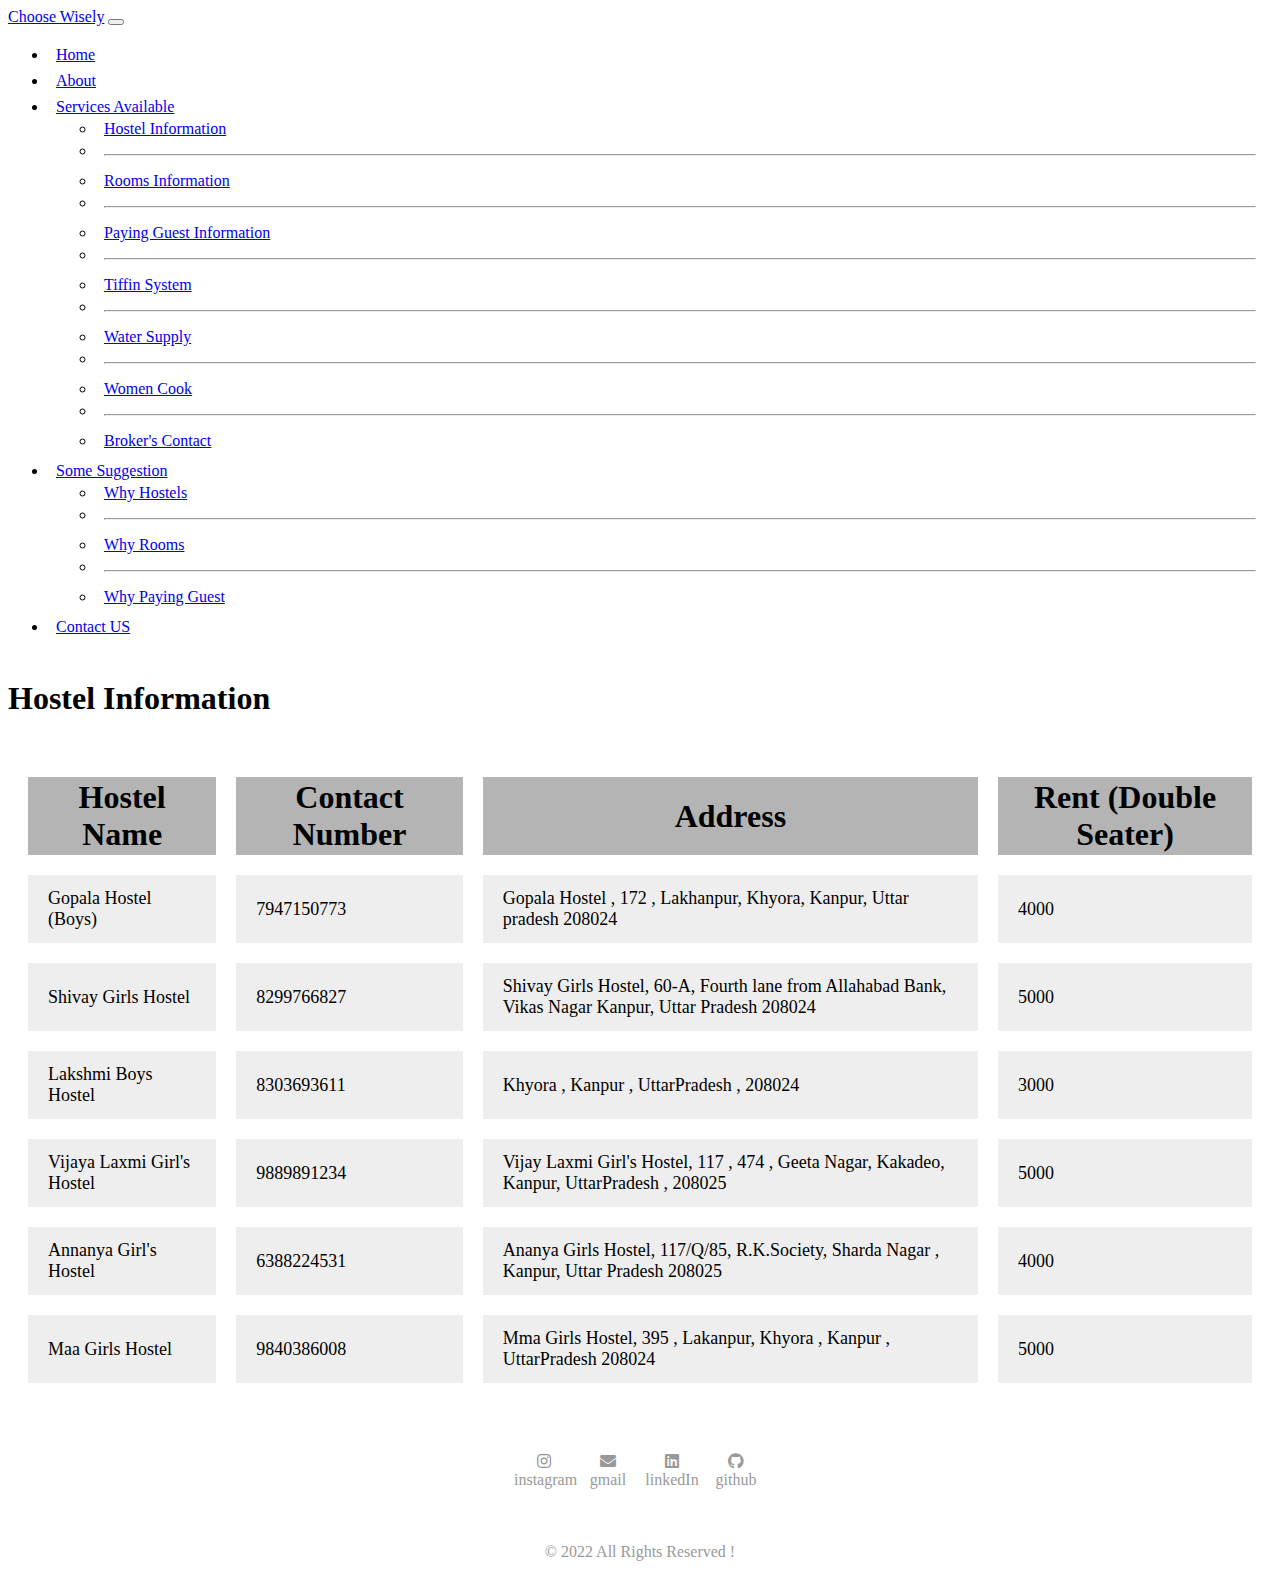
<file: hostelInformation.html>
<!doctype html>
<html lang="en">
  <head>
    <!-- Required meta tags -->
    <meta charset="utf-8">
    <meta name="viewport" content="width=device-width, initial-scale=1">

    <!-- fontAwesome Icon  -->
    <link href="https://use.fontawesome.com/releases/v5.12.0/css/all.css" rel="stylesheet" />
    <!-- Bootstrap CSS -->
    <link href="https://cdn.jsdelivr.net/npm/bootstrap@5.1.3/dist/css/bootstrap.min.css" rel="stylesheet" integrity="sha384-1BmE4kWBq78iYhFldvKuhfTAU6auU8tT94WrHftjDbrCEXSU1oBoqyl2QvZ6jIW3" crossorigin="anonymous">
      <!-- Custom CSS -->
      <style media="screen">
        .navigationMenu .navbar-nav .dropdown:hover .dropdown-menu {
          display: block;
        }
        .navigationMenu ul li {
          padding: 4px 8px;
        }
        /* footer base */
        .footer-base {
            text-align: center;
            color: #999;
            padding-top: 50px;
          }
          .socials .button1 {
            display: inline-block;
            height: 50px;
            width: 60px;
            color: #999;
        }
        table {
          margin: auto;
          margin-top: 20px;
        }
        table tbody{
          background-color: #eee;
        }
        table td{
          padding: 13px 20px;
          font-size: 18px;

        }
        table thead {
          background-color: #b4b4b4;

        }
        table thead th{
          font-weight: bold;
          font-size: 32px;
          padding: 2px 26px;
        }
        .text-center{
          margin-top: 40px;
        }
      </style>
    <title>About US</title>
  </head>
  <body>
      <div class="navigationMenu">
        <nav class="navbar navbar-expand-lg navbar-light bg-light">
          <div class="container-fluid">
            <a class="navbar-brand" href="index.html">Choose Wisely</a>
            <button class="navbar-toggler" type="button" data-bs-toggle="collapse" data-bs-target="#navbarSupportedContent" aria-controls="navbarSupportedContent" aria-expanded="false" aria-label="Toggle navigation">
              <span class="navbar-toggler-icon"></span>
            </button>
            <div class="collapse navbar-collapse" id="navbarSupportedContent">
              <ul class="navbar-nav me-auto mb-2 mb-lg-0">
                <li class="nav-item">
                  <a class="nav-link active" aria-current="page" href="index.html">Home</a>
                </li>
                <li class="nav-item">
                  <a class="nav-link" aria-current="page" href="aboutUS.html">About</a>
                </li>
                <li class="nav-item dropdown">
                  <a class="nav-link dropdown-toggle" href="#" id="navbarDropdown" role="button" data-bs-toggle="dropdown" aria-expanded="false">
                    Services Available
                  </a>
                  <ul class="dropdown-menu" aria-labelledby="navbarDropdown">
                    <li><a class="dropdown-item" href="hostelInformation.html">Hostel Information</a></li>
                    <li>
                      <hr class="dropdown-divider">
                    </li>
                    <li><a class="dropdown-item" href="roomInformation.html">Rooms Information</a></li>
                    <li>
                      <hr class="dropdown-divider">
                    </li>
                    <li><a class="dropdown-item" href="payingGuestInformation.html">Paying Guest Information</a></li>
                    <li>
                      <hr class="dropdown-divider">
                    </li>
                    <li><a class="dropdown-item" href="tiffinSystem.html">Tiffin System</a></li>
                    <li>
                      <hr class="dropdown-divider">
                    </li>
                    <li><a class="dropdown-item" href="waterSupply.html">Water Supply</a></li>
                    <li>
                      <hr class="dropdown-divider">
                    </li>
                    <li><a class="dropdown-item" href="womenCook.html">Women Cook</a></li>
                    <li>
                      <hr class="dropdown-divider">
                    </li>
                    <li><a class="dropdown-item" href="brokersContact.html">Broker's Contact </a></li>


                  </ul>
                </li>
                <li class="nav-item dropdown">
                  <a class="nav-link dropdown-toggle" href="#" id="navbarDropdown" role="button" data-bs-toggle="dropdown" aria-expanded="false">
                    Some Suggestion
                  </a>
                  <ul class="dropdown-menu" aria-labelledby="navbarDropdown">
                    <li><a class="dropdown-item" href="whyHostel.html">Why Hostels</a></li>
                    <li>
                      <hr class="dropdown-divider">
                    </li>
                    <li><a class="dropdown-item" href="whyRoom.html">Why Rooms</a></li>
                    <li>
                      <hr class="dropdown-divider">
                    </li>
                    <li><a href="whyPayingGuest.html" class="dropdown-item">Why Paying Guest</a></li>
                  </ul>
                </li>
                <li class="nav-item">
                  <a class="nav-link" href="contactus.html">Contact US</a>
                </li>
              </ul>
            </div>
          </div>
        </nav>
      </div>
      <h1 class="text-center">Hostel Information</h1>
      <table class="justify-content-center text-center" cellspacing = "20px">
        <thead>
        <tr>
          <th>Hostel Name</th>
          <th>Contact Number</th>
          <th>Address</th>
          <th>Rent (Double Seater)</th>
        </tr>
        </thead>
        <tbody>
          <tr>
            <td>Gopala Hostel (Boys)</td>
            <td>7947150773</td>
            <td>Gopala Hostel , 172 , Lakhanpur, Khyora, Kanpur, Uttar pradesh 208024</td>
            <td>4000</td>
          </tr>
          <tr>
            <td>Shivay Girls Hostel</td>
            <td>8299766827</td>
            <td>Shivay Girls Hostel, 60-A, Fourth lane from Allahabad Bank, Vikas Nagar Kanpur, Uttar Pradesh 208024</td>
            <td>5000</td>
          </tr>
          <tr>
            <td>Lakshmi Boys Hostel</td>
            <td>8303693611</td>
            <td>Khyora , Kanpur , UttarPradesh , 208024</td>
            <td>3000</td>
          </tr>
          <tr>
            <td>Vijaya Laxmi Girl's Hostel</td>
            <td>9889891234</td>
            <td>Vijay Laxmi Girl's Hostel, 117 , 474 , Geeta Nagar, Kakadeo, Kanpur, UttarPradesh , 208025</td>
            <td>5000</td>
          </tr>
          <tr>
            <!-- https://SrajanAgrawal.github.io/CollegeMiniProject -->
            <td>Annanya Girl's Hostel</td>
            <td>6388224531</td>
            <td>Ananya Girls Hostel, 117/Q/85, R.K.Society, Sharda Nagar , Kanpur, Uttar Pradesh 208025</td>
            <td>4000</td>
          </tr>
          <tr>
            <td>Maa Girls Hostel</td>
            <td>9840386008</td>
            <td>Mma Girls Hostel, 395 , Lakanpur, Khyora , Kanpur , UttarPradesh 208024</td>
            <td>5000</td>
          </tr

        </tbody>
      </table>
        <div class="footer-base " >
          <div class="socials border-bottom pb-3 mb-3">
            <div class="button1">
              <div class="icon"><i class="fab fa-instagram"></i></div>
              <span>instagram</span>
            </div>
            <div class="button1">
              <div class="icon"><i class="fas fa-envelope"></i></div>
              <span>gmail</span>
            </div>
            <div class="button1">
              <div class="icon"><i class="fab fa-linkedin"></i></div>
              <span>linkedIn</span>
            </div>
            <div class="button1">
              <div class="icon"><i class="fab fa-github"></i></div>
              <span>github</span>
            </div>
          </div>
          <p class="text-center text-muted">© 2022 All Rights Reserved !</p>
        </div>
    <script src="https://cdn.jsdelivr.net/npm/bootstrap@5.1.3/dist/js/bootstrap.bundle.min.js" integrity="sha384-ka7Sk0Gln4gmtz2MlQnikT1wXgYsOg+OMhuP+IlRH9sENBO0LRn5q+8nbTov4+1p" crossorigin="anonymous"></script>

  </body>
</html>
</file>
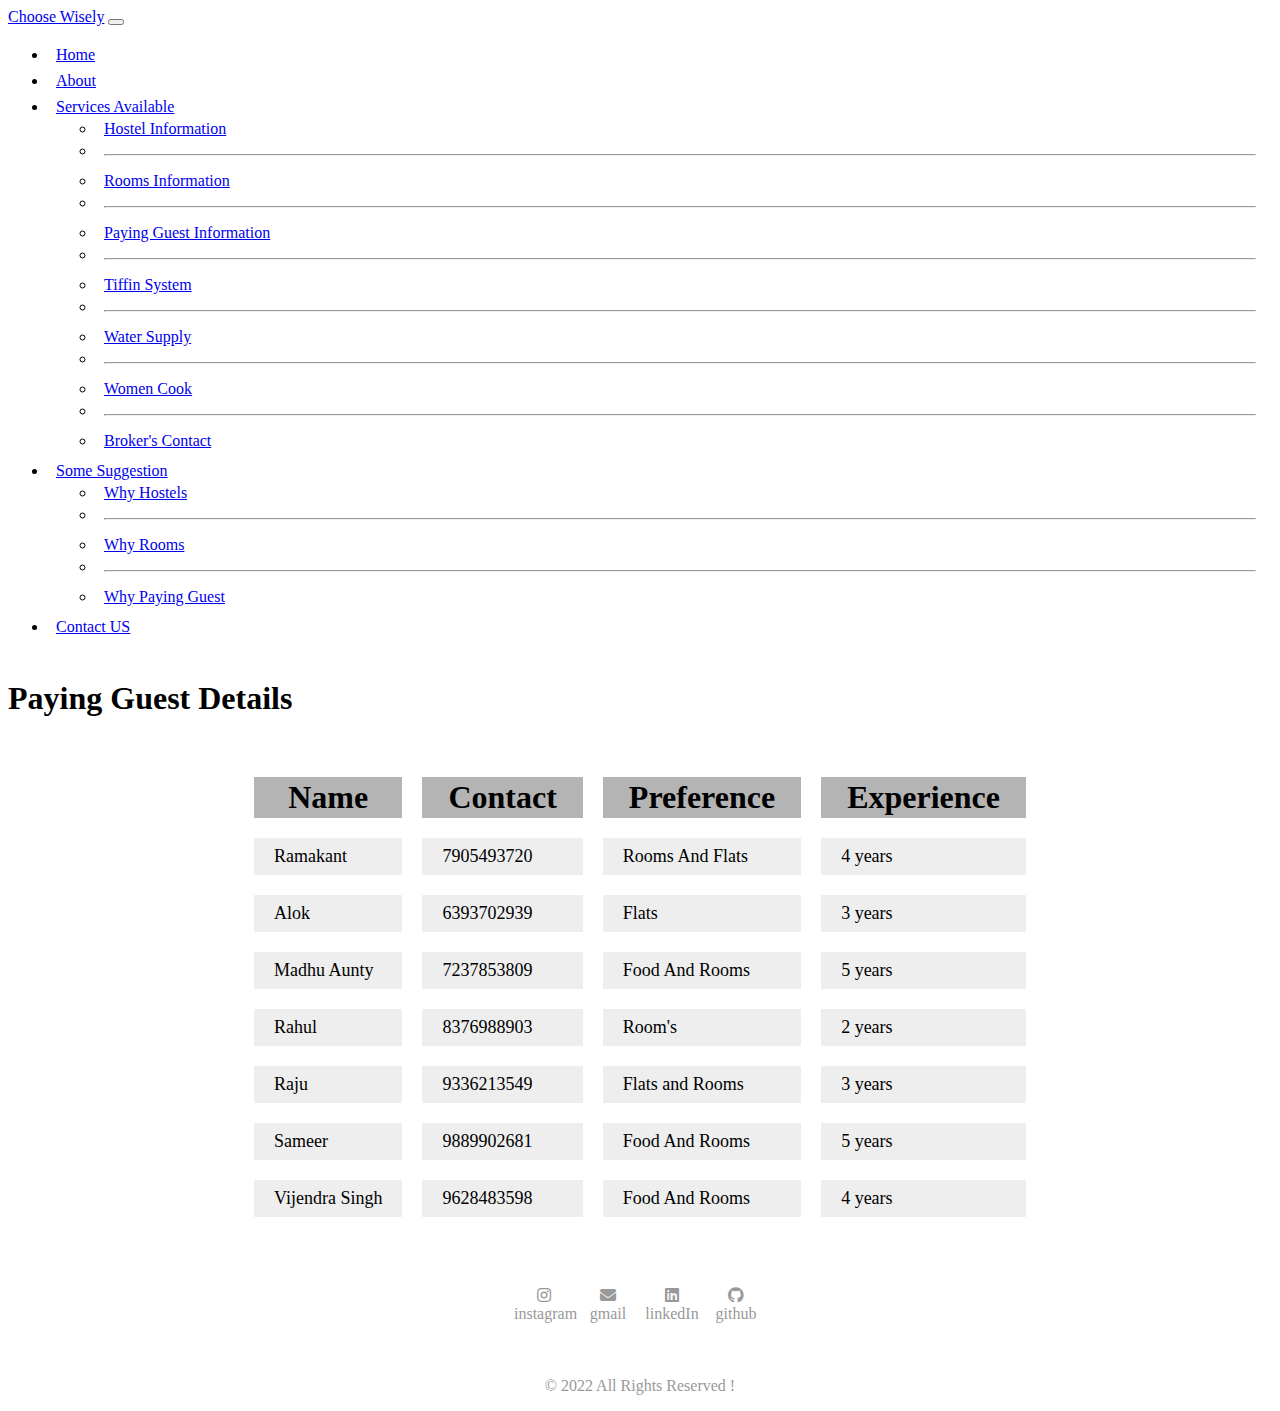
<file: payingGuestInformation.html>
<!doctype html>
<html lang="en">
  <head>
    <!-- Required meta tags -->
    <meta charset="utf-8">
    <meta name="viewport" content="width=device-width, initial-scale=1">

    <!-- fontAwesome Icon  -->
    <link href="https://use.fontawesome.com/releases/v5.12.0/css/all.css" rel="stylesheet" />
    <!-- Bootstrap CSS -->
    <link href="https://cdn.jsdelivr.net/npm/bootstrap@5.1.3/dist/css/bootstrap.min.css" rel="stylesheet" integrity="sha384-1BmE4kWBq78iYhFldvKuhfTAU6auU8tT94WrHftjDbrCEXSU1oBoqyl2QvZ6jIW3" crossorigin="anonymous">
      <!-- Custom CSS -->
      <style media="screen">
        .navigationMenu .navbar-nav .dropdown:hover .dropdown-menu {
          display: block;
        }
        .navigationMenu ul li {
          padding: 4px 8px;
        }
        /* footer base */
        .footer-base {
            text-align: center;
            color: #999;
            padding-top: 50px;
          }
          .socials .button1 {
            display: inline-block;
            height: 50px;
            width: 60px;
            color: #999;
        }
        table {
          margin: auto;
          margin-top: 20px;
        }
        table tbody{
          background-color: #eee;
        }
        table td{
          padding: 8px 20px;
          font-size: 18px;

        }
        table thead {
          background-color: #b4b4b4;

        }
        table thead th{
          font-weight: bold;
          font-size: 32px;
          padding: 2px 26px;
        }
        .text-center{
          margin-top: 40px;
        }
      </style>
    <title>About US</title>
  </head>
  <body>
      <div class="navigationMenu">
        <nav class="navbar navbar-expand-lg navbar-light bg-light">
          <div class="container-fluid">
            <a class="navbar-brand" href="index.html">Choose Wisely</a>
            <button class="navbar-toggler" type="button" data-bs-toggle="collapse" data-bs-target="#navbarSupportedContent" aria-controls="navbarSupportedContent" aria-expanded="false" aria-label="Toggle navigation">
              <span class="navbar-toggler-icon"></span>
            </button>
            <div class="collapse navbar-collapse" id="navbarSupportedContent">
              <ul class="navbar-nav me-auto mb-2 mb-lg-0">
                <li class="nav-item">
                  <a class="nav-link active" aria-current="page" href="index.html">Home</a>
                </li>
                <li class="nav-item">
                  <a class="nav-link" aria-current="page" href="aboutUS.html">About</a>
                </li>
                <li class="nav-item dropdown">
                  <a class="nav-link dropdown-toggle" href="#" id="navbarDropdown" role="button" data-bs-toggle="dropdown" aria-expanded="false">
                    Services Available
                  </a>
                  <ul class="dropdown-menu" aria-labelledby="navbarDropdown">
                    <li><a class="dropdown-item" href="hostelInformation.html">Hostel Information</a></li>
                    <li>
                      <hr class="dropdown-divider">
                    </li>
                    <li><a class="dropdown-item" href="roomInformation.html">Rooms Information</a></li>
                    <li>
                      <hr class="dropdown-divider">
                    </li>
                    <li><a class="dropdown-item" href="payingGuestInformation.html">Paying Guest Information</a></li>
                    <li>
                      <hr class="dropdown-divider">
                    </li>
                    <li><a class="dropdown-item" href="tiffinSystem.html">Tiffin System</a></li>
                    <li>
                      <hr class="dropdown-divider">
                    </li>
                    <li><a class="dropdown-item" href="waterSupply.html">Water Supply</a></li>
                    <li>
                      <hr class="dropdown-divider">
                    </li>
                    <li><a class="dropdown-item" href="womenCook.html">Women Cook</a></li>
                    <li>
                      <hr class="dropdown-divider">
                    </li>
                    <li><a class="dropdown-item" href="brokersContact.html">Broker's Contact </a></li>


                  </ul>
                </li>
                <li class="nav-item dropdown">
                  <a class="nav-link dropdown-toggle" href="#" id="navbarDropdown" role="button" data-bs-toggle="dropdown" aria-expanded="false">
                    Some Suggestion
                  </a>
                  <ul class="dropdown-menu" aria-labelledby="navbarDropdown">
                    <li><a class="dropdown-item" href="whyHostel.html">Why Hostels</a></li>
                    <li>
                      <hr class="dropdown-divider">
                    </li>
                    <li><a class="dropdown-item" href="whyRoom.html">Why Rooms</a></li>
                    <li>
                      <hr class="dropdown-divider">
                    </li>
                    <li><a href="whyPayingGuest.html" class="dropdown-item">Why Paying Guest</a></li>
                  </ul>
                </li>
                <li class="nav-item">
                  <a class="nav-link" href="contactus.html">Contact US</a>
                </li>
              </ul>
            </div>
          </div>
        </nav>
      </div>
      <h1 class="text-center">Paying Guest Details</h1>
      <table class="justify-content-center text-center" cellspacing = "20px">
        <thead>
        <tr>
          <th>Name</th>
          <th>Contact</th>
          <th>Preference</th>
          <th>Experience</th>
        </tr>
        </thead>
        <tbody>
          <tr>
            <td>Ramakant</td>
            <td>7905493720</td>
            <td>Rooms And Flats</td>
            <td>4 years</td>
          </tr>
          <tr>
            <td>Alok</td>
            <td>6393702939</td>
            <td>Flats</td>
            <td>3 years</td>
          </tr>
          <tr>
            <td>Madhu Aunty</td>
            <td>7237853809</td>
            <td>Food And Rooms</td>
            <td>5 years</td>
          </tr>
          <tr>
            <td>Rahul</td>
            <td>8376988903</td>
            <td>Room's</td>
            <td>2 years</td>
          </tr>
          <tr>
            <td>Raju</td>
            <td>9336213549</td>
            <td>Flats and Rooms</td>
            <td>3 years</td>
          </tr>
          <tr>
            <td>Sameer</td>
            <td>9889902681</td>
            <td>Food And Rooms</td>
            <td>5 years</td>
          </tr>
          <tr>
            <td>Vijendra Singh</td>
            <td>9628483598</td>
            <td>Food And Rooms</td>
            <td>4 years</td>
          </tr>

        </tbody>
      </table>
        <div class="footer-base " >
          <div class="socials border-bottom pb-3 mb-3">
            <div class="button1">
              <div class="icon"><i class="fab fa-instagram"></i></div>
              <span>instagram</span>
            </div>
            <div class="button1">
              <div class="icon"><i class="fas fa-envelope"></i></div>
              <span>gmail</span>
            </div>
            <div class="button1">
              <div class="icon"><i class="fab fa-linkedin"></i></div>
              <span>linkedIn</span>
            </div>
            <div class="button1">
              <div class="icon"><i class="fab fa-github"></i></div>
              <span>github</span>
            </div>
          </div>
          <p class="text-center text-muted">© 2022 All Rights Reserved !</p>
        </div>
    <script src="https://cdn.jsdelivr.net/npm/bootstrap@5.1.3/dist/js/bootstrap.bundle.min.js" integrity="sha384-ka7Sk0Gln4gmtz2MlQnikT1wXgYsOg+OMhuP+IlRH9sENBO0LRn5q+8nbTov4+1p" crossorigin="anonymous"></script>

  </body>
</html>
</file>
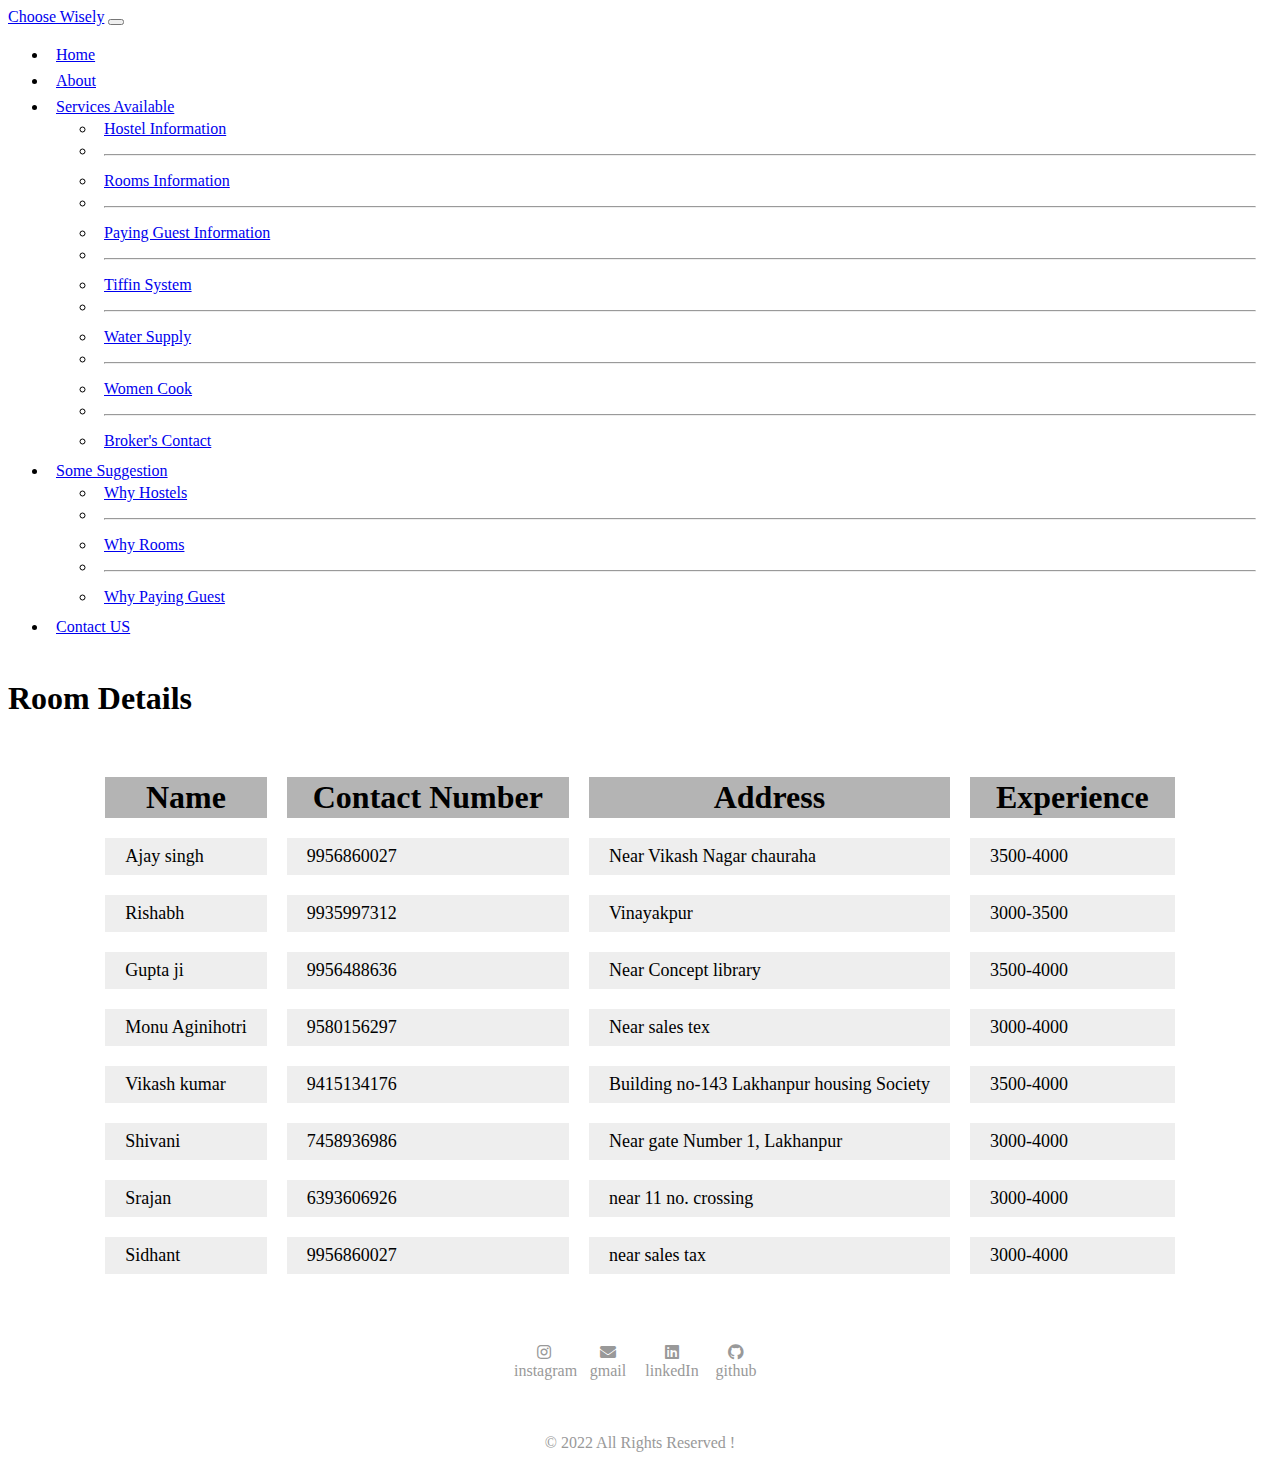
<file: roomInformation.html>
<!doctype html>
<html lang="en">
  <head>
    <!-- Required meta tags -->
    <meta charset="utf-8">
    <meta name="viewport" content="width=device-width, initial-scale=1">

    <!-- fontAwesome Icon  -->
    <link href="https://use.fontawesome.com/releases/v5.12.0/css/all.css" rel="stylesheet" />
    <!-- Bootstrap CSS -->
    <link href="https://cdn.jsdelivr.net/npm/bootstrap@5.1.3/dist/css/bootstrap.min.css" rel="stylesheet" integrity="sha384-1BmE4kWBq78iYhFldvKuhfTAU6auU8tT94WrHftjDbrCEXSU1oBoqyl2QvZ6jIW3" crossorigin="anonymous">
      <!-- Custom CSS -->
      <style media="screen">
        .navigationMenu .navbar-nav .dropdown:hover .dropdown-menu {
          display: block;
        }
        .navigationMenu ul li {
          padding: 4px 8px;
        }
        /* footer base */
        .footer-base {
            text-align: center;
            color: #999;
            padding-top: 50px;
          }
          .socials .button1 {
            display: inline-block;
            height: 50px;
            width: 60px;
            color: #999;
        }
        table {
          margin: auto;
          margin-top: 20px;
        }
        table tbody{
          background-color: #eee;
        }
        table td{
          padding: 8px 20px;
          font-size: 18px;

        }
        table thead {
          background-color: #b4b4b4;

        }
        table thead th{
          font-weight: bold;
          font-size: 32px;
          padding: 2px 26px;
        }
        .text-center{
          margin-top: 40px;
        }
      </style>
    <title>About US</title>
  </head>
  <body>
      <div class="navigationMenu">
        <nav class="navbar navbar-expand-lg navbar-light bg-light">
          <div class="container-fluid">
            <a class="navbar-brand" href="index.html">Choose Wisely</a>
            <button class="navbar-toggler" type="button" data-bs-toggle="collapse" data-bs-target="#navbarSupportedContent" aria-controls="navbarSupportedContent" aria-expanded="false" aria-label="Toggle navigation">
              <span class="navbar-toggler-icon"></span>
            </button>
            <div class="collapse navbar-collapse" id="navbarSupportedContent">
              <ul class="navbar-nav me-auto mb-2 mb-lg-0">
                <li class="nav-item">
                  <a class="nav-link active" aria-current="page" href="index.html">Home</a>
                </li>
                <li class="nav-item">
                  <a class="nav-link" aria-current="page" href="aboutUS.html">About</a>
                </li>
                <li class="nav-item dropdown">
                  <a class="nav-link dropdown-toggle" href="#" id="navbarDropdown" role="button" data-bs-toggle="dropdown" aria-expanded="false">
                    Services Available
                  </a>
                  <ul class="dropdown-menu" aria-labelledby="navbarDropdown">
                    <li><a class="dropdown-item" href="hostelInformation.html">Hostel Information</a></li>
                    <li>
                      <hr class="dropdown-divider">
                    </li>
                    <li><a class="dropdown-item" href="roomInformation.html">Rooms Information</a></li>
                    <li>
                      <hr class="dropdown-divider">
                    </li>
                    <li><a class="dropdown-item" href="payingGuestInformation.html">Paying Guest Information</a></li>
                    <li>
                      <hr class="dropdown-divider">
                    </li>
                    <li><a class="dropdown-item" href="tiffinSystem.html">Tiffin System</a></li>
                    <li>
                      <hr class="dropdown-divider">
                    </li>
                    <li><a class="dropdown-item" href="waterSupply.html">Water Supply</a></li>
                    <li>
                      <hr class="dropdown-divider">
                    </li>
                    <li><a class="dropdown-item" href="womenCook.html">Women Cook</a></li>
                    <li>
                      <hr class="dropdown-divider">
                    </li>
                    <li><a class="dropdown-item" href="brokersContact.html">Broker's Contact </a></li>


                  </ul>
                </li>
                <li class="nav-item dropdown">
                  <a class="nav-link dropdown-toggle" href="#" id="navbarDropdown" role="button" data-bs-toggle="dropdown" aria-expanded="false">
                    Some Suggestion
                  </a>
                  <ul class="dropdown-menu" aria-labelledby="navbarDropdown">
                    <li><a class="dropdown-item" href="whyHostel.html">Why Hostels</a></li>
                    <li>
                      <hr class="dropdown-divider">
                    </li>
                    <li><a class="dropdown-item" href="whyRoom.html">Why Rooms</a></li>
                    <li>
                      <hr class="dropdown-divider">
                    </li>
                    <li><a href="whyPayingGuest.html" class="dropdown-item">Why Paying Guest</a></li>
                  </ul>
                </li>
                <li class="nav-item">
                  <a class="nav-link" href="contactus.html">Contact US</a>
                </li>
              </ul>
            </div>
          </div>
        </nav>
      </div>
      <h1 class="text-center">Room Details</h1>
      <table class="justify-content-center text-center" cellspacing = "20px">
        <thead>
        <tr>
          <th>Name</th>
          <th>Contact Number</th>
          <th>Address</th>
          <th>Experience</th>
        </tr>
        </thead>
        <tbody>
          <tr>
          <td>Ajay singh</td>
          <td>9956860027</td>
          <td>Near Vikash Nagar chauraha</td>
          <td>3500-4000</td>
      </tr>
      <tr>
          <td>Rishabh</td>
          <td>9935997312</td>
          <td>Vinayakpur</td>
          <td>3000-3500</td>

      </tr>
      <tr>
          <td>Gupta ji</td>
          <td>9956488636</td>
          <td>Near Concept library</td>
          <td>3500-4000</td>

      </tr>
      <tr>
          <td>Monu Aginihotri</td>
          <td>9580156297</td>
          <td>Near sales tex</td>
          <td>3000-4000</td>

      </tr>
      <tr>
          <td>Vikash kumar</td>
          <td>9415134176</td>
          <td>Building no-143 Lakhanpur housing Society</td>
          <td>3500-4000</td>
      </tr>
      <tr>
          <td>Shivani</td>
          <td>7458936986</td>
          <td>Near gate Number 1, Lakhanpur</td>
          <td>3000-4000</td>
      </tr>
      <tr>
          <td>Srajan</td>
          <td>6393606926</td>
          <td>near 11 no. crossing</td>
          <td>3000-4000</td>
      </tr>
      <tr>
          <td>Sidhant</td>
          <td>9956860027</td>
          <td>near sales tax</td>
          <td>3000-4000</td>
      </tr>

        </tbody>
      </table>
        <div class="footer-base " >
          <div class="socials border-bottom pb-3 mb-3">
            <div class="button1">
              <div class="icon"><i class="fab fa-instagram"></i></div>
              <span>instagram</span>
            </div>
            <div class="button1">
              <div class="icon"><i class="fas fa-envelope"></i></div>
              <span>gmail</span>
            </div>
            <div class="button1">
              <div class="icon"><i class="fab fa-linkedin"></i></div>
              <span>linkedIn</span>
            </div>
            <div class="button1">
              <div class="icon"><i class="fab fa-github"></i></div>
              <span>github</span>
            </div>
          </div>
          <p class="text-center text-muted">© 2022 All Rights Reserved !</p>
        </div>
    <script src="https://cdn.jsdelivr.net/npm/bootstrap@5.1.3/dist/js/bootstrap.bundle.min.js" integrity="sha384-ka7Sk0Gln4gmtz2MlQnikT1wXgYsOg+OMhuP+IlRH9sENBO0LRn5q+8nbTov4+1p" crossorigin="anonymous"></script>

  </body>
</html>
</file>
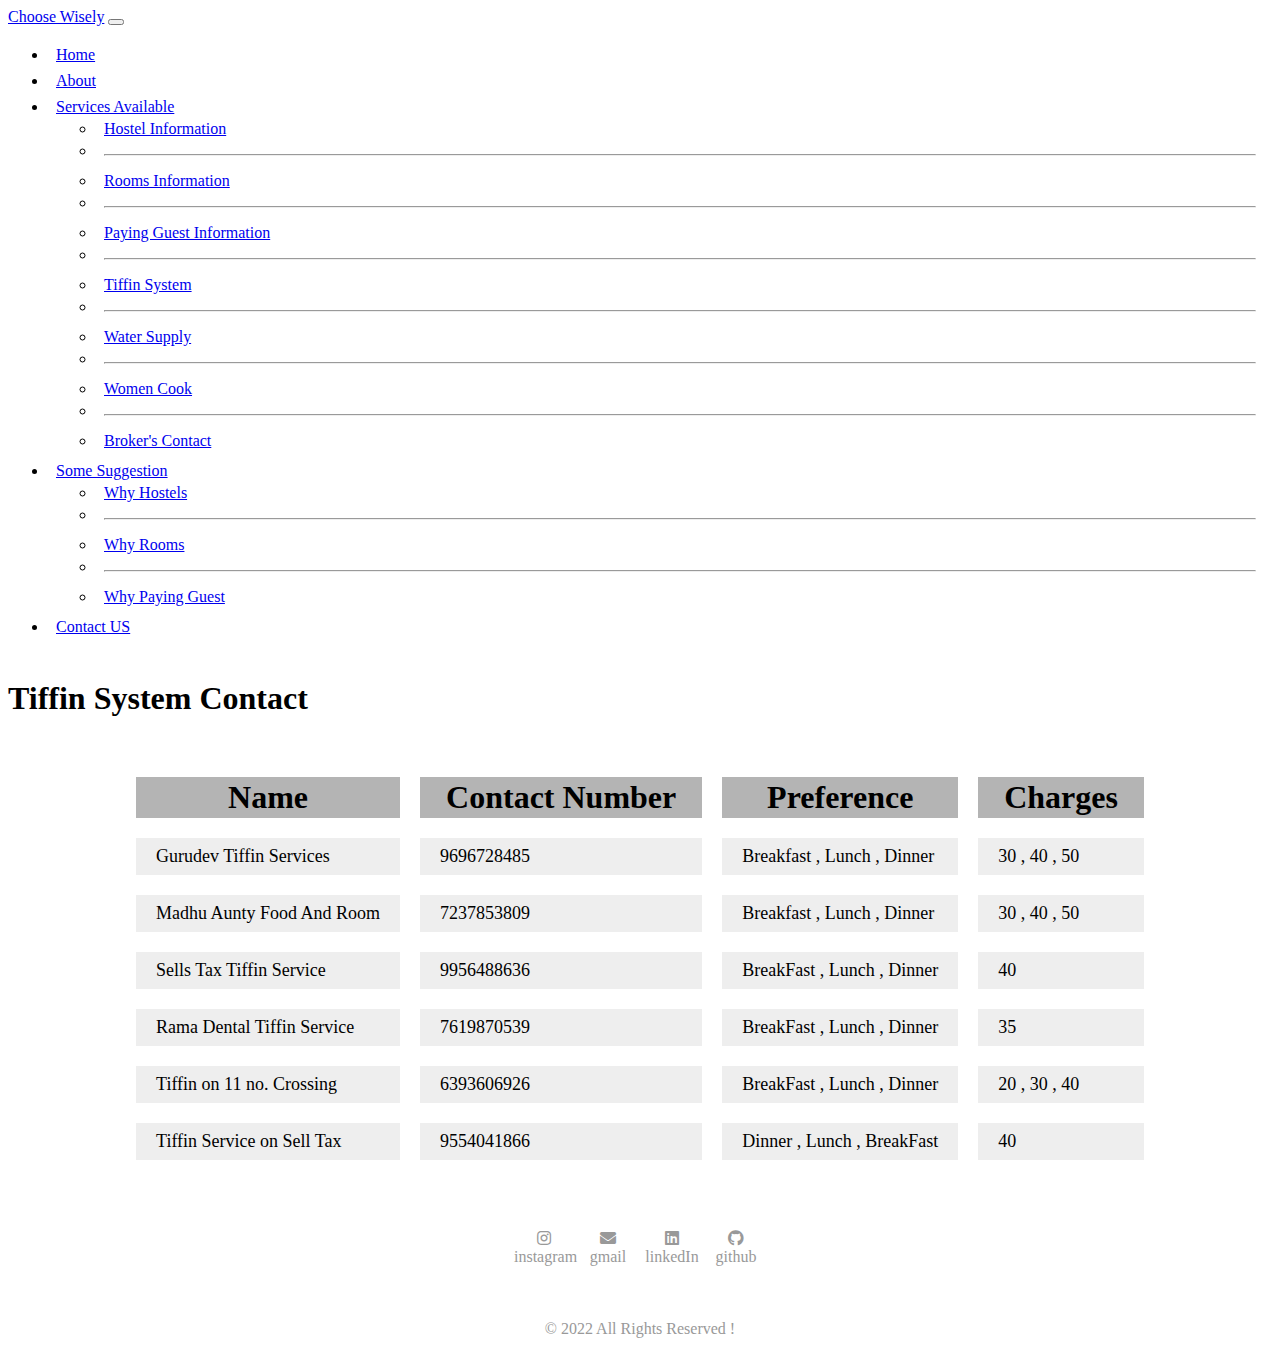
<file: tiffinSystem.html>
<!doctype html>
<html lang="en">
  <head>
    <!-- Required meta tags -->
    <meta charset="utf-8">
    <meta name="viewport" content="width=device-width, initial-scale=1">

    <!-- fontAwesome Icon  -->
    <link href="https://use.fontawesome.com/releases/v5.12.0/css/all.css" rel="stylesheet" />
    <!-- Bootstrap CSS -->
    <link href="https://cdn.jsdelivr.net/npm/bootstrap@5.1.3/dist/css/bootstrap.min.css" rel="stylesheet" integrity="sha384-1BmE4kWBq78iYhFldvKuhfTAU6auU8tT94WrHftjDbrCEXSU1oBoqyl2QvZ6jIW3" crossorigin="anonymous">
      <!-- Custom CSS -->
      <style media="screen">
        .navigationMenu .navbar-nav .dropdown:hover .dropdown-menu {
          display: block;
        }
        .navigationMenu ul li {
          padding: 4px 8px;
        }
        /* footer base */
        .footer-base {
            text-align: center;
            color: #999;
            padding-top: 50px;
          }
          .socials .button1 {
            display: inline-block;
            height: 50px;
            width: 60px;
            color: #999;
        }
        table {
          margin: auto;
          margin-top: 20px;
        }
        table tbody{
          background-color: #eee;
        }
        table td{
          padding: 8px 20px;
          font-size: 18px;

        }
        table thead {
          background-color: #b4b4b4;

        }
        table thead th{
          font-weight: bold;
          font-size: 32px;
          padding: 2px 26px;
        }
        .text-center{
          margin-top: 40px;
        }
      </style>
    <title>About US</title>
  </head>
  <body>
      <div class="navigationMenu">
        <nav class="navbar navbar-expand-lg navbar-light bg-light">
          <div class="container-fluid">
            <a class="navbar-brand" href="index.html">Choose Wisely</a>
            <button class="navbar-toggler" type="button" data-bs-toggle="collapse" data-bs-target="#navbarSupportedContent" aria-controls="navbarSupportedContent" aria-expanded="false" aria-label="Toggle navigation">
              <span class="navbar-toggler-icon"></span>
            </button>
            <div class="collapse navbar-collapse" id="navbarSupportedContent">
              <ul class="navbar-nav me-auto mb-2 mb-lg-0">
                <li class="nav-item">
                  <a class="nav-link active" aria-current="page" href="index.html">Home</a>
                </li>
                <li class="nav-item">
                  <a class="nav-link" aria-current="page" href="aboutUS.html">About</a>
                </li>
                <li class="nav-item dropdown">
                  <a class="nav-link dropdown-toggle" href="#" id="navbarDropdown" role="button" data-bs-toggle="dropdown" aria-expanded="false">
                    Services Available
                  </a>
                  <ul class="dropdown-menu" aria-labelledby="navbarDropdown">
                    <li><a class="dropdown-item" href="hostelInformation.html">Hostel Information</a></li>
                    <li>
                      <hr class="dropdown-divider">
                    </li>
                    <li><a class="dropdown-item" href="roomInformation.html">Rooms Information</a></li>
                    <li>
                      <hr class="dropdown-divider">
                    </li>
                    <li><a class="dropdown-item" href="payingGuestInformation.html">Paying Guest Information</a></li>
                    <li>
                      <hr class="dropdown-divider">
                    </li>
                    <li><a class="dropdown-item" href="tiffinSystem.html">Tiffin System</a></li>
                    <li>
                      <hr class="dropdown-divider">
                    </li>
                    <li><a class="dropdown-item" href="waterSupply.html">Water Supply</a></li>
                    <li>
                      <hr class="dropdown-divider">
                    </li>
                    <li><a class="dropdown-item" href="womenCook.html">Women Cook</a></li>
                    <li>
                      <hr class="dropdown-divider">
                    </li>
                    <li><a class="dropdown-item" href="brokersContact.html">Broker's Contact </a></li>


                  </ul>
                </li>
                <li class="nav-item dropdown">
                  <a class="nav-link dropdown-toggle" href="#" id="navbarDropdown" role="button" data-bs-toggle="dropdown" aria-expanded="false">
                    Some Suggestion
                  </a>
                  <ul class="dropdown-menu" aria-labelledby="navbarDropdown">
                    <li><a class="dropdown-item" href="whyHostel.html">Why Hostels</a></li>
                    <li>
                      <hr class="dropdown-divider">
                    </li>
                    <li><a class="dropdown-item" href="whyRoom.html">Why Rooms</a></li>
                    <li>
                      <hr class="dropdown-divider">
                    </li>
                    <li><a href="whyPayingGuest.html" class="dropdown-item">Why Paying Guest</a></li>
                  </ul>
                </li>
                <li class="nav-item">
                  <a class="nav-link" href="contactus.html">Contact US</a>
                </li>
              </ul>
            </div>
          </div>
        </nav>
      </div>
      <h1 class="text-center">Tiffin System Contact</h1>
      <table class="justify-content-center text-center" cellspacing = "20px">
        <thead>
        <tr>
          <th>Name</th>
          <th>Contact Number</th>
          <th>Preference</th>
          <th>Charges</th>
        </tr>
        </thead>
        <tbody>
          <tr>
            <td>Gurudev Tiffin Services</td>
            <td>9696728485</td>
            <td>Breakfast , Lunch , Dinner</td>
            <td>30 , 40 , 50</td>
          </tr>
          <tr>
            <td>Madhu Aunty Food And Room</td>
            <td>7237853809</td>
            <td>Breakfast , Lunch , Dinner</td>
            <td>30 , 40 , 50</td>
          </tr>
          <tr>
            <td>Sells Tax Tiffin Service</td>
            <td>9956488636</td>
            <td>BreakFast , Lunch , Dinner</td>
            <td>40</td>
          </tr>
          <tr>
            <td>Rama Dental Tiffin Service</td>
            <td>7619870539</td>
            <td>BreakFast , Lunch , Dinner</td>
            <td>35</td>
          </tr>
          <tr>
            <td>Tiffin on 11 no. Crossing</td>
            <td>6393606926</td>
            <td>BreakFast , Lunch , Dinner</td>
            <td>20 , 30 , 40</td>
          </tr>
          <tr>
            <td>Tiffin Service on Sell Tax</td>
            <td>9554041866</td>
            <td>Dinner , Lunch , BreakFast</td>
            <td>40</td>
          </tr>
        </tbody>
      </table>
        <div class="footer-base " >
          <div class="socials border-bottom pb-3 mb-3">
            <div class="button1">
              <div class="icon"><i class="fab fa-instagram"></i></div>
              <span>instagram</span>
            </div>
            <div class="button1">
              <div class="icon"><i class="fas fa-envelope"></i></div>
              <span>gmail</span>
            </div>
            <div class="button1">
              <div class="icon"><i class="fab fa-linkedin"></i></div>
              <span>linkedIn</span>
            </div>
            <div class="button1">
              <div class="icon"><i class="fab fa-github"></i></div>
              <span>github</span>
            </div>
          </div>
          <p class="text-center text-muted">© 2022 All Rights Reserved !</p>
        </div>
    <script src="https://cdn.jsdelivr.net/npm/bootstrap@5.1.3/dist/js/bootstrap.bundle.min.js" integrity="sha384-ka7Sk0Gln4gmtz2MlQnikT1wXgYsOg+OMhuP+IlRH9sENBO0LRn5q+8nbTov4+1p" crossorigin="anonymous"></script>

  </body>
</html>
</file>
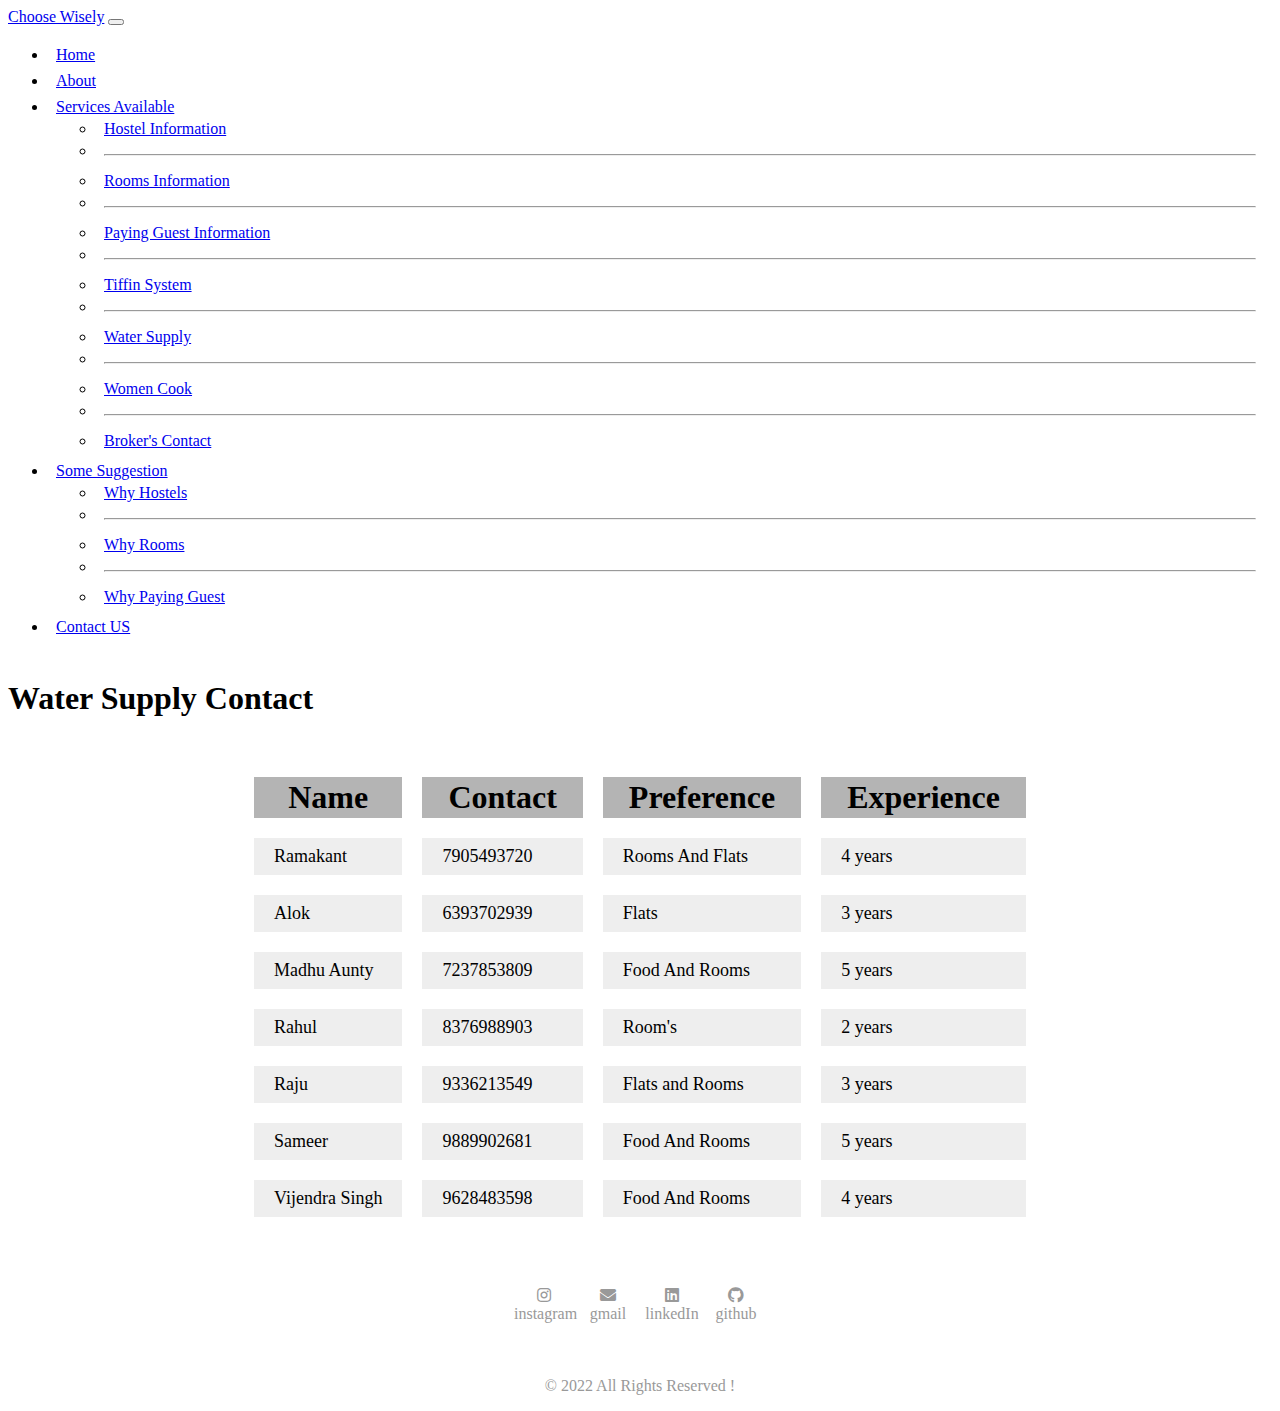
<file: waterSupply.html>
<!doctype html>
<html lang="en">
  <head>
    <!-- Required meta tags -->
    <meta charset="utf-8">
    <meta name="viewport" content="width=device-width, initial-scale=1">

    <!-- fontAwesome Icon  -->
    <link href="https://use.fontawesome.com/releases/v5.12.0/css/all.css" rel="stylesheet" />
    <!-- Bootstrap CSS -->
    <link href="https://cdn.jsdelivr.net/npm/bootstrap@5.1.3/dist/css/bootstrap.min.css" rel="stylesheet" integrity="sha384-1BmE4kWBq78iYhFldvKuhfTAU6auU8tT94WrHftjDbrCEXSU1oBoqyl2QvZ6jIW3" crossorigin="anonymous">
      <!-- Custom CSS -->
      <style media="screen">
        .navigationMenu .navbar-nav .dropdown:hover .dropdown-menu {
          display: block;
        }
        .navigationMenu ul li {
          padding: 4px 8px;
        }
        /* footer base */
        .footer-base {
            text-align: center;
            color: #999;
            padding-top: 50px;
          }
          .socials .button1 {
            display: inline-block;
            height: 50px;
            width: 60px;
            color: #999;
        }
        table {
          margin: auto;
          margin-top: 20px;
        }
        table tbody{
          background-color: #eee;
        }
        table td{
          padding: 8px 20px;
          font-size: 18px;

        }
        table thead {
          background-color: #b4b4b4;

        }
        table thead th{
          font-weight: bold;
          font-size: 32px;
          padding: 2px 26px;
        }
        .text-center{
          margin-top: 40px;
        }
      </style>
    <title>About US</title>
  </head>
  <body>
      <div class="navigationMenu">
        <nav class="navbar navbar-expand-lg navbar-light bg-light">
          <div class="container-fluid">
            <a class="navbar-brand" href="index.html">Choose Wisely</a>
            <button class="navbar-toggler" type="button" data-bs-toggle="collapse" data-bs-target="#navbarSupportedContent" aria-controls="navbarSupportedContent" aria-expanded="false" aria-label="Toggle navigation">
              <span class="navbar-toggler-icon"></span>
            </button>
            <div class="collapse navbar-collapse" id="navbarSupportedContent">
              <ul class="navbar-nav me-auto mb-2 mb-lg-0">
                <li class="nav-item">
                  <a class="nav-link active" aria-current="page" href="index.html">Home</a>
                </li>
                <li class="nav-item">
                  <a class="nav-link" aria-current="page" href="aboutUS.html">About</a>
                </li>
                <li class="nav-item dropdown">
                  <a class="nav-link dropdown-toggle" href="#" id="navbarDropdown" role="button" data-bs-toggle="dropdown" aria-expanded="false">
                    Services Available
                  </a>
                  <ul class="dropdown-menu" aria-labelledby="navbarDropdown">
                    <li><a class="dropdown-item" href="hostelInformation.html">Hostel Information</a></li>
                    <li>
                      <hr class="dropdown-divider">
                    </li>
                    <li><a class="dropdown-item" href="roomInformation.html">Rooms Information</a></li>
                    <li>
                      <hr class="dropdown-divider">
                    </li>
                    <li><a class="dropdown-item" href="payingGuestInformation.html">Paying Guest Information</a></li>
                    <li>
                      <hr class="dropdown-divider">
                    </li>
                    <li><a class="dropdown-item" href="tiffinSystem.html">Tiffin System</a></li>
                    <li>
                      <hr class="dropdown-divider">
                    </li>
                    <li><a class="dropdown-item" href="waterSupply.html">Water Supply</a></li>
                    <li>
                      <hr class="dropdown-divider">
                    </li>
                    <li><a class="dropdown-item" href="womenCook.html">Women Cook</a></li>
                    <li>
                      <hr class="dropdown-divider">
                    </li>
                    <li><a class="dropdown-item" href="brokersContact.html">Broker's Contact </a></li>


                  </ul>
                </li>
                <li class="nav-item dropdown">
                  <a class="nav-link dropdown-toggle" href="#" id="navbarDropdown" role="button" data-bs-toggle="dropdown" aria-expanded="false">
                    Some Suggestion
                  </a>
                  <ul class="dropdown-menu" aria-labelledby="navbarDropdown">
                    <li><a class="dropdown-item" href="whyHostel.html">Why Hostels</a></li>
                    <li>
                      <hr class="dropdown-divider">
                    </li>
                    <li><a class="dropdown-item" href="whyRoom.html">Why Rooms</a></li>
                    <li>
                      <hr class="dropdown-divider">
                    </li>
                    <li><a href="whyPayingGuest.html" class="dropdown-item">Why Paying Guest</a></li>
                  </ul>
                </li>
                <li class="nav-item">
                  <a class="nav-link" href="contactus.html">Contact US</a>
                </li>
              </ul>
            </div>
          </div>
        </nav>
      </div>
      <h1 class="text-center">Water Supply Contact</h1>
      <table class="justify-content-center text-center" cellspacing = "20px">
        <thead>
        <tr>
          <th>Name</th>
          <th>Contact</th>
          <th>Preference</th>
          <th>Experience</th>
        </tr>
        </thead>
        <tbody>
          <tr>
            <td>Ramakant</td>
            <td>7905493720</td>
            <td>Rooms And Flats</td>
            <td>4 years</td>
          </tr>
          <tr>
            <td>Alok</td>
            <td>6393702939</td>
            <td>Flats</td>
            <td>3 years</td>
          </tr>
          <tr>
            <td>Madhu Aunty</td>
            <td>7237853809</td>
            <td>Food And Rooms</td>
            <td>5 years</td>
          </tr>
          <tr>
            <td>Rahul</td>
            <td>8376988903</td>
            <td>Room's</td>
            <td>2 years</td>
          </tr>
          <tr>
            <td>Raju</td>
            <td>9336213549</td>
            <td>Flats and Rooms</td>
            <td>3 years</td>
          </tr>
          <tr>
            <td>Sameer</td>
            <td>9889902681</td>
            <td>Food And Rooms</td>
            <td>5 years</td>
          </tr>
          <tr>
            <td>Vijendra Singh</td>
            <td>9628483598</td>
            <td>Food And Rooms</td>
            <td>4 years</td>
          </tr>

        </tbody>
      </table>
        <div class="footer-base " >
          <div class="socials border-bottom pb-3 mb-3">
            <div class="button1">
              <div class="icon"><i class="fab fa-instagram"></i></div>
              <span>instagram</span>
            </div>
            <div class="button1">
              <div class="icon"><i class="fas fa-envelope"></i></div>
              <span>gmail</span>
            </div>
            <div class="button1">
              <div class="icon"><i class="fab fa-linkedin"></i></div>
              <span>linkedIn</span>
            </div>
            <div class="button1">
              <div class="icon"><i class="fab fa-github"></i></div>
              <span>github</span>
            </div>
          </div>
          <p class="text-center text-muted">© 2022 All Rights Reserved !</p>
        </div>
    <script src="https://cdn.jsdelivr.net/npm/bootstrap@5.1.3/dist/js/bootstrap.bundle.min.js" integrity="sha384-ka7Sk0Gln4gmtz2MlQnikT1wXgYsOg+OMhuP+IlRH9sENBO0LRn5q+8nbTov4+1p" crossorigin="anonymous"></script>

  </body>
</html>
</file>
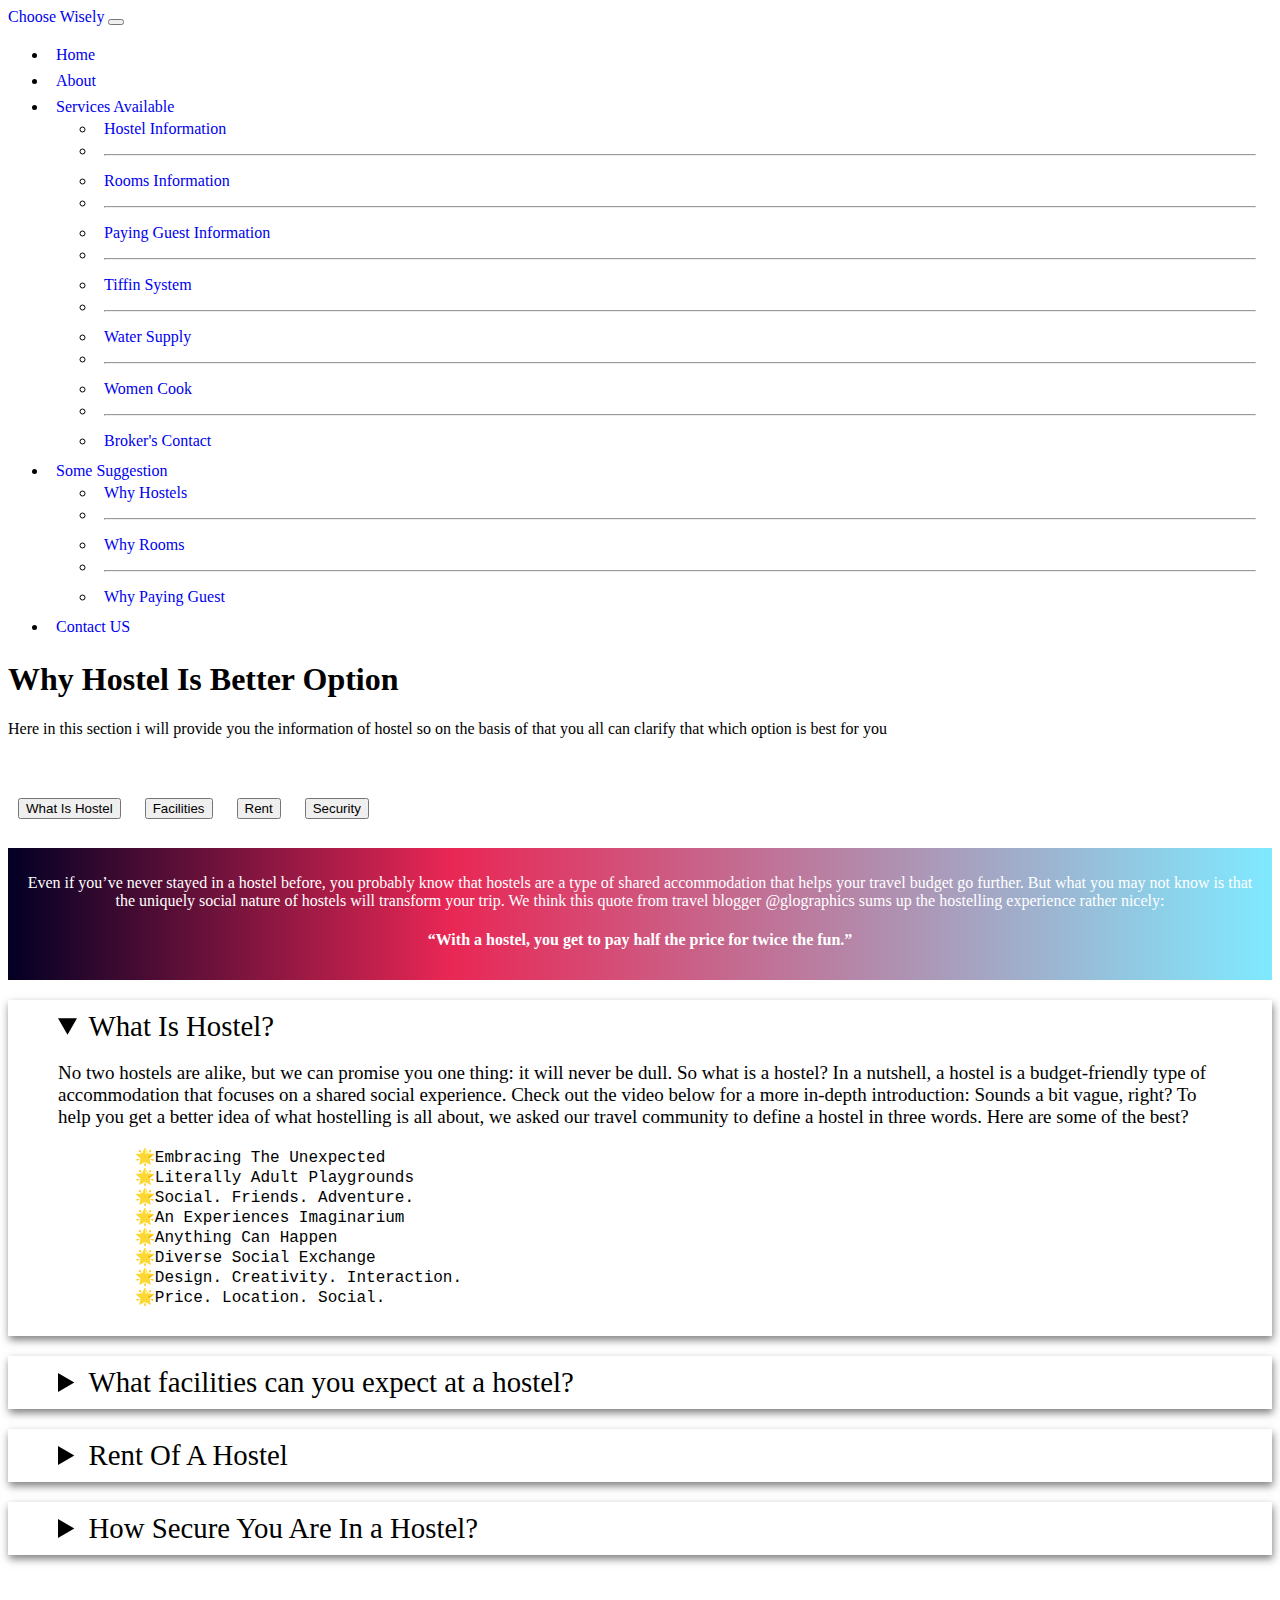
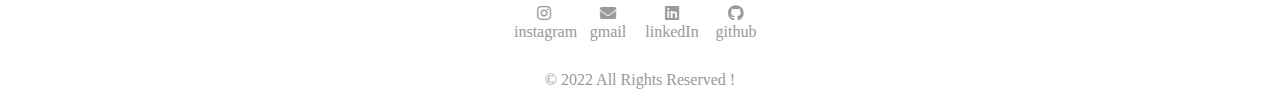
<file: whyHostel.html>
<!doctype html>
<html lang="en">

<head>
  <!-- Required meta tags -->
  <meta charset="utf-8">
  <meta name="viewport" content="width=device-width, initial-scale=1">

  <!-- fontAwesome Icon  -->
  <link href="https://use.fontawesome.com/releases/v5.12.0/css/all.css" rel="stylesheet" />
  <!-- Bootstrap CSS -->
  <link href="https://cdn.jsdelivr.net/npm/bootstrap@5.1.3/dist/css/bootstrap.min.css" rel="stylesheet" integrity="sha384-1BmE4kWBq78iYhFldvKuhfTAU6auU8tT94WrHftjDbrCEXSU1oBoqyl2QvZ6jIW3" crossorigin="anonymous">
  <!-- custom Css -->
  <style media="screen">
    .navigationMenu .navbar-nav .dropdown:hover .dropdown-menu {
      display: block;
    }

    .navigationMenu ul li {
      padding: 4px 8px;
    }

    a {
      text-decoration: none;
    }

    .mainHeading {
      background-color: white;
      margin-top: 10px;
    }

    .buttons {
      margin-top: 60px;
    }

    .buttons .btn {
      margin: 0 10px;
    }

    .extraSection {
      padding: 10px;
      background: rgb(2, 0, 36);
      background: linear-gradient(90deg, rgba(2, 0, 36, 1) 0%, rgba(231, 15, 66, 0.9) 35%, rgba(0, 212, 255, 0.5) 100%);
      margin-top: 29px;
      justify-content: center;
      text-align: center;
      color: white;
    }

    .whatIsHostel,
    .facilities , .rent {
      /* background-color: wheat; */
      padding: 10px 50px;
      margin: auto;
      margin-top: 20px;
      box-shadow: 1px 4px 8px 0 rgba(0, 0, 0, 0.5);
    }

    .whatIsHostel details,
    .facilities details ,
    .rent details {
      font-size: 1.8rem;
    }

    .whatIsHostel details p,
    .rent details p {
      font-size: 19px;
    }

    .whatIsHostel details pre,
    .rent details pre {
      font-size: 1rem;
    }
    .facilities details ul {
      font-size : 1rem;
      margin-left: 17px;
    }
    /* footer base */
    .footer-base {
        text-align: center;
        color: #999;
        padding-top: 50px;
      }
      .socials .button1 {
        display: inline-block;
        height: 50px;
        width: 60px;
        color: #999;
    }
  </style>
  <title>Why Hostel</title>
</head>

<body>

  <div class="navigationMenu">
    <nav class="navbar navbar-expand-lg navbar-light bg-light">
      <div class="container-fluid">
        <a class="navbar-brand" href="index.html">Choose Wisely</a>
        <button class="navbar-toggler" type="button" data-bs-toggle="collapse" data-bs-target="#navbarSupportedContent" aria-controls="navbarSupportedContent" aria-expanded="false" aria-label="Toggle navigation">
          <span class="navbar-toggler-icon"></span>
        </button>
        <div class="collapse navbar-collapse" id="navbarSupportedContent">
          <ul class="navbar-nav me-auto mb-2 mb-lg-0">
            <li class="nav-item">
              <a class="nav-link active" aria-current="page" href="#">Home</a>
            </li>
            <li class="nav-item">
              <a class="nav-link" aria-current="page" href="aboutUS.html">About</a>
            </li>
            <li class="nav-item dropdown">
              <a class="nav-link dropdown-toggle" href="#" id="navbarDropdown" role="button" data-bs-toggle="dropdown" aria-expanded="false">
                Services Available
              </a>
              <ul class="dropdown-menu" aria-labelledby="navbarDropdown">
                <li><a class="dropdown-item" href="hostelInformation.html">Hostel Information</a></li>
                <li>
                  <hr class="dropdown-divider">
                </li>
                <li><a class="dropdown-item" href="roomInformation.html">Rooms Information</a></li>
                <li>
                  <hr class="dropdown-divider">
                </li>
                <li><a class="dropdown-item" href="payingGuestInformation.html">Paying Guest Information</a></li>
                <li>
                  <hr class="dropdown-divider">
                </li>
                <li><a class="dropdown-item" href="tiffinSystem.html">Tiffin System</a></li>
                <li>
                  <hr class="dropdown-divider">
                </li>
                <li><a class="dropdown-item" href="waterSupply.html">Water Supply</a></li>
                <li>
                  <hr class="dropdown-divider">
                </li>
                <li><a class="dropdown-item" href="womenCook.html">Women Cook</a></li>
                <li>
                  <hr class="dropdown-divider">
                </li>
                <li><a class="dropdown-item" href="brokersContact.html">Broker's Contact </a></li>


              </ul>
            </li>
            <li class="nav-item dropdown">
              <a class="nav-link dropdown-toggle" href="#" id="navbarDropdown" role="button" data-bs-toggle="dropdown" aria-expanded="false">
                Some Suggestion
              </a>
              <ul class="dropdown-menu" aria-labelledby="navbarDropdown">
                <li><a class="dropdown-item" href="whyHostel.html">Why Hostels</a></li>
                <li>
                  <hr class="dropdown-divider">
                </li>
                <li><a class="dropdown-item" href="whyRoom.html">Why Rooms</a></li>
                <li>
                  <hr class="dropdown-divider">
                </li>
                <li><a href="whyPayingGuest.html" class="dropdown-item">Why Paying Guest</a></li>
              </ul>
            </li>
            <li class="nav-item">
              <a class="nav-link" href="contactus.html">Contact US</a>
            </li>
          </ul>
        </div>
      </div>
    </nav>
  </div>
  <div class="mainHeading">
    <h1 class="text-center">Why Hostel Is Better Option</h1>
    <p class="text-center">Here in this section i will provide you the information of hostel so on the basis of that you all can clarify that which option is best for you</p>
  </div>
  <div class="buttons justify-content-center text-center">
    <a href="#whatIsHostel"><button type="button" name="button" class="btn btn-outline-danger">What Is Hostel</button></a>
    <a href="#facilities"><button type="button" name="button" class="btn btn-outline-primary">Facilities</button></a>
    <a href="#rent"><button type="button" name="button" class="btn btn-outline-danger">Rent</button></a>
    <a href="#security"><button type="button" name="button" class="btn btn-outline-primary">Security</button></a>

  </div>
  <div class="extraSection container ">
    <p>Even if you’ve never stayed in a hostel before, you probably know that hostels are a type of shared accommodation that helps your travel budget go further. But what you may not know is that the uniquely social nature of hostels will transform
      your trip. We think this quote from travel blogger @glographics sums up the hostelling experience rather nicely:</p>
    <h4 class="text-center">“With a hostel, you get to pay half the price for twice the fun.”</h4>
  </div>
  <div class="container whatIsHostel" id="whatIsHostel">
    <details open>
      <summary> What Is Hostel? </summary>
      <p>No two hostels are alike, but we can promise you one thing: it will never be dull. So what is a hostel? In a nutshell, a hostel is a budget-friendly type of accommodation that focuses on a shared social experience. Check out the video below
        for a more in-depth introduction: Sounds a bit vague, right? To help you get a better idea of what hostelling is all about, we asked our travel community to define a hostel in three words. Here are some of the best?

      <p>
      <pre>
        🌟Embracing The Unexpected
        🌟Literally Adult Playgrounds
        🌟Social. Friends. Adventure.
        🌟An Experiences Imaginarium
        🌟Anything Can Happen
        🌟Diverse Social Exchange
        🌟Design. Creativity. Interaction.
        🌟Price. Location. Social. </pre>
      </p>
      </p>
    </details>

    <p></p>
  </div>
  <div class="container facilities" id= "facilities">
    <details>
      <summary> What facilities can you expect at a hostel? </summary>
      <p>
      <ul>
        <li>Luxurious beds</li>
        <li>Affordable Rent</li>
        <li>Social common rooms</li>
        <li>Roof terraces</li>
        <li>Fun events and activities</li>
        <li>Fancy AF bathrooms</li>
        <li>Amazing food and drink</li>
        <li>Security</li>
      </ul>
      </p>
    </details>
  </div>
  <div class="container rent" id= "rent">
    <details>
      <summary> Rent Of A Hostel </summary>
      <p> Basically It Depends on what facilities you are getting in a hostel. Mainly in a hostel the charge of (mess , water , electricity , bed , table , chair ) are deducted so in kanpur the range of hostel rent is 4200-6000rs </p>
      <p>According to the rents, PG is two or three times higher than the hostel. But the amount you paying should be worthy. For the middle-class people and individuals, the hostel is a better choice. For family oriented people, paying guest is better for them.
      </p>
    </details>
  </div>
  <div class="container facilities" id= "security">
    <details>
      <summary> How Secure You Are In a Hostel? </summary>
      <p>
      <ul>
        <li>Because of Hostel Closing Time You All Have A Boundation to present in a hostel at that time</li>
        <li>In case of any medical emergency hostel will provide you a support </li>
        <li>Environment of hostel is very much exploring </li>
      </ul>
      </p>
    </details>
  </div>
  <div class="footer-base " >
    <div class="socials border-bottom pb-3 mb-3">
      <div class="button1">
        <div class="icon"><i class="fab fa-instagram"></i></div>
        <span>instagram</span>
      </div>
      <div class="button1">
        <div class="icon"><i class="fas fa-envelope"></i></div>
        <span>gmail</span>
      </div>
      <div class="button1">
        <div class="icon"><i class="fab fa-linkedin"></i></div>
        <span>linkedIn</span>
      </div>
      <div class="button1">
        <div class="icon"><i class="fab fa-github"></i></div>
        <span>github</span>
      </div>
    </div>
    <p class="text-center text-muted">© 2022 All Rights Reserved !</p>
  </div>
  <script src="https://cdn.jsdelivr.net/npm/bootstrap@5.1.3/dist/js/bootstrap.bundle.min.js" integrity="sha384-ka7Sk0Gln4gmtz2MlQnikT1wXgYsOg+OMhuP+IlRH9sENBO0LRn5q+8nbTov4+1p" crossorigin="anonymous"></script>

</body>

</html>
</file>
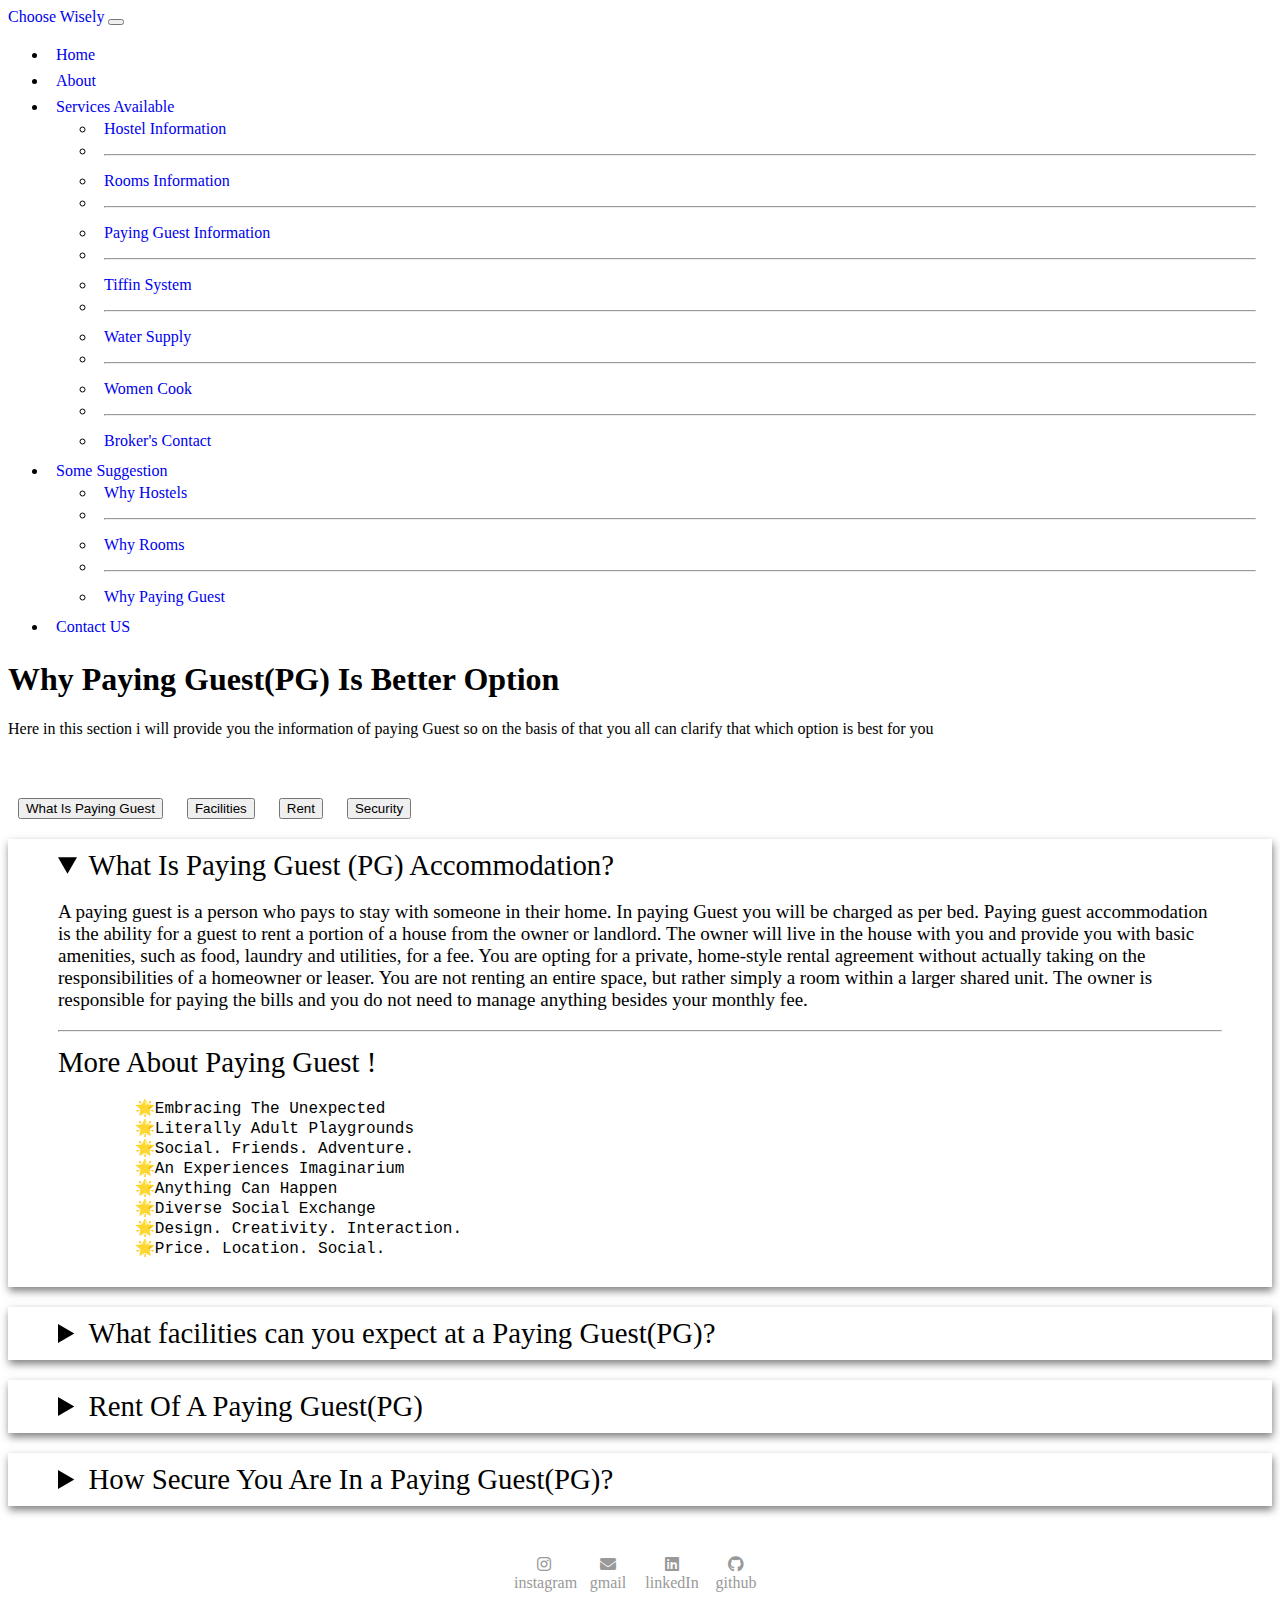
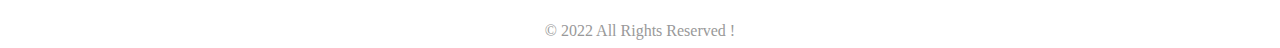
<file: whyPayingGuest.html>
<!doctype html>
<html lang="en">

<head>
  <!-- Required meta tags -->
  <meta charset="utf-8">
  <meta name="viewport" content="width=device-width, initial-scale=1">

  <!-- fontAwesome Icon  -->
  <link href="https://use.fontawesome.com/releases/v5.12.0/css/all.css" rel="stylesheet" />
  <!-- Bootstrap CSS -->
  <link href="https://cdn.jsdelivr.net/npm/bootstrap@5.1.3/dist/css/bootstrap.min.css" rel="stylesheet" integrity="sha384-1BmE4kWBq78iYhFldvKuhfTAU6auU8tT94WrHftjDbrCEXSU1oBoqyl2QvZ6jIW3" crossorigin="anonymous">
  <!-- custom Css -->
  <style media="screen">
    .navigationMenu .navbar-nav .dropdown:hover .dropdown-menu {
      display: block;
    }

    .navigationMenu ul li {
      padding: 4px 8px;
    }

    a {
      text-decoration: none;
    }

    .mainHeading {
      background-color: white;
      margin-top: 10px;
    }

    .buttons {
      margin-top: 60px;
    }

    .buttons .btn {
      margin: 0 10px;
    }

    .extraSection {
      padding: 10px;
      background: rgb(2, 0, 36);
      background: linear-gradient(90deg, rgba(2, 0, 36, 1) 0%, rgba(231, 15, 66, 0.9) 35%, rgba(0, 212, 255, 0.5) 100%);
      margin-top: 29px;
      justify-content: center;
      text-align: center;
      color: white;
    }

    .whatIsHostel,
    .facilities,
    .rent {
      /* background-color: wheat; */
      padding: 10px 50px;
      margin: auto;
      margin-top: 20px;
      box-shadow: 1px 4px 8px 0 rgba(0, 0, 0, 0.5);
    }

    .whatIsHostel details,
    .facilities details,
    .rent details {
      font-size: 1.8rem;
    }

    .whatIsHostel details p,
    .rent details p {
      font-size: 19px;
    }

    .whatIsHostel details pre,
    .rent details pre {
      font-size: 1rem;
    }

    .facilities details ul {
      font-size: 1rem;
      margin-left: 17px;
    }

    /* footer base */
    .footer-base {
      text-align: center;
      color: #999;
      padding-top: 50px;
    }

    .socials .button1 {
      display: inline-block;
      height: 50px;
      width: 60px;
      color: #999;
    }
  </style>
  <title>Why Hostel</title>
</head>

<body>

  <div class="navigationMenu">
    <nav class="navbar navbar-expand-lg navbar-light bg-light">
      <div class="container-fluid">
        <a class="navbar-brand" href="index.html">Choose Wisely</a>
        <button class="navbar-toggler" type="button" data-bs-toggle="collapse" data-bs-target="#navbarSupportedContent" aria-controls="navbarSupportedContent" aria-expanded="false" aria-label="Toggle navigation">
          <span class="navbar-toggler-icon"></span>
        </button>
        <div class="collapse navbar-collapse" id="navbarSupportedContent">
          <ul class="navbar-nav me-auto mb-2 mb-lg-0">
            <li class="nav-item">
              <a class="nav-link active" aria-current="page" href="#">Home</a>
            </li>
            <li class="nav-item">
              <a class="nav-link" aria-current="page" href="aboutUS.html">About</a>
            </li>
            <li class="nav-item dropdown">
              <a class="nav-link dropdown-toggle" href="#" id="navbarDropdown" role="button" data-bs-toggle="dropdown" aria-expanded="false">
                Services Available
              </a>
              <ul class="dropdown-menu" aria-labelledby="navbarDropdown">
                <li><a class="dropdown-item" href="hostelInformation.html">Hostel Information</a></li>
                <li>
                  <hr class="dropdown-divider">
                </li>
                <li><a class="dropdown-item" href="roomInformation.html">Rooms Information</a></li>
                <li>
                  <hr class="dropdown-divider">
                </li>
                <li><a class="dropdown-item" href="payingGuestInformation.html">Paying Guest Information</a></li>
                <li>
                  <hr class="dropdown-divider">
                </li>
                <li><a class="dropdown-item" href="tiffinSystem.html">Tiffin System</a></li>
                <li>
                  <hr class="dropdown-divider">
                </li>
                <li><a class="dropdown-item" href="waterSupply.html">Water Supply</a></li>
                <li>
                  <hr class="dropdown-divider">
                </li>
                <li><a class="dropdown-item" href="womenCook.html">Women Cook</a></li>
                <li>
                  <hr class="dropdown-divider">
                </li>
                <li><a class="dropdown-item" href="brokersContact.html">Broker's Contact </a></li>


              </ul>
            </li>
            <li class="nav-item dropdown">
              <a class="nav-link dropdown-toggle" href="#" id="navbarDropdown" role="button" data-bs-toggle="dropdown" aria-expanded="false">
                Some Suggestion
              </a>
              <ul class="dropdown-menu" aria-labelledby="navbarDropdown">
                <li><a class="dropdown-item" href="whyHostel.html">Why Hostels</a></li>
                <li>
                  <hr class="dropdown-divider">
                </li>
                <li><a class="dropdown-item" href="whyRoom.html">Why Rooms</a></li>
                <li>
                  <hr class="dropdown-divider">
                </li>
                <li><a href="whyPayingGuest.html" class="dropdown-item">Why Paying Guest</a></li>
              </ul>
            </li>
            <li class="nav-item">
              <a class="nav-link" href="contactus.html">Contact US</a>
            </li>
          </ul>
        </div>
      </div>
    </nav>
  </div>
  <div class="mainHeading">
    <h1 class="text-center">Why Paying Guest(PG) Is Better Option</h1>
    <p class="text-center">Here in this section i will provide you the information of paying Guest so on the basis of that you all can clarify that which option is best for you</p>
  </div>
  <div class="buttons justify-content-center text-center">
    <a href="#whatIsHostel"><button type="button" name="button" class="btn btn-outline-danger">What Is Paying Guest</button></a>
    <a href="#facilities"><button type="button" name="button" class="btn btn-outline-primary">Facilities</button></a>
    <a href="#rent"><button type="button" name="button" class="btn btn-outline-danger">Rent</button></a>
    <a href="#security"><button type="button" name="button" class="btn btn-outline-primary">Security</button></a>

  </div>
  <!-- <div class="extraSection container ">
    <p>Even if you’ve never stayed in a hostel before, you probably know that hostels are a type of shared accommodation that helps your travel budget go further. But what you may not know is that the uniquely social nature of hostels will transform
      your trip. We think this quote from travel blogger @glographics sums up the hostelling experience rather nicely:</p>
    <h4 class="text-center">“With a hostel, you get to pay half the price for twice the fun.”</h4>
  </div> -->
  <div class="container whatIsHostel" id="whatIsHostel">
    <details open>
      <summary> What Is Paying Guest (PG) Accommodation? </summary>
      <p>A paying guest is a person who pays to stay with someone in their home. In paying Guest you will be charged as per bed.
        Paying guest accommodation is the ability for a guest to rent a portion of a house from the owner or landlord. The owner will live in the house with you and provide you with basic amenities, such as food, laundry and utilities, for a fee.
        You are opting for a private, home-style rental agreement without actually taking on the responsibilities of a homeowner or leaser. You are not renting an entire space, but rather simply a room within a larger shared unit. The owner is
        responsible for paying the bills and you do not need to manage anything besides your monthly fee.
        <hr>

        More About Paying Guest !
      </p>
      <pre>
        🌟Embracing The Unexpected
        🌟Literally Adult Playgrounds
        🌟Social. Friends. Adventure.
        🌟An Experiences Imaginarium
        🌟Anything Can Happen
        🌟Diverse Social Exchange
        🌟Design. Creativity. Interaction.
        🌟Price. Location. Social. </pre>
      </p>
      </p>
    </details>

    <p></p>
  </div>
  <div class="container facilities" id="facilities">
    <details>
      <summary> What facilities can you expect at a Paying Guest(PG)? </summary>
      <p>
      <ul>
        <li>Luxurious beds</li>
        <li>Kitchen</li>
        <li>Bed</li>
        <li>Affordable Rent</li>
        <li>Social common rooms</li>
        <li>Roof terraces</li>
        <li>Table , Chair</li>
        <li>Less Security</li>
      </ul>
      </p>
    </details>
  </div>
  <div class="container rent" id="rent">
    <details>
      <summary> Rent Of A Paying Guest(PG) </summary> <br>
      <p> Basically It Depends on what facilities you are getting in a Paying Guest. Mainly in a paying Guest the charge of (room , bed , water , electricity , shared kitchen) is deducted and the other things like food , you will have to manage by
        yourself , so in kanpur the range of paying Guest rent is 3500-5000(single seater) 2200-3000 (double seater) </p>
      <hr>
      <p>According to the rents, PG is two or three times higher than the hostel. But the amount you paying should be worthy. For the middle-class people and individuals, the hostel is a better choice. For family oriented people, paying guest is
        better for them.
      </p>
      </detais>
  </div>
  <div class="container facilities" id="security">
    <details>
      <summary> How Secure You Are In a Paying Guest(PG)? </summary>
      <p>
      <ul>
        <li>In Most Of the PG there is a closing time .</li>
        <li>At Boy's PG , girls are not allowed and At Girl's PG , boys are not allowed ! </li>
        <li>In case of any medical emergency You will have to manage by yourself</li>
        <li>You will have to manage food and extra expenses by yourself</li>
        <li> Free Environment </li>
      </ul>
      </p>
    </details>
  </div>
  <div class="footer-base ">
    <div class="socials border-bottom pb-3 mb-3">
      <div class="button1">
        <div class="icon"><i class="fab fa-instagram"></i></div>
        <span>instagram</span>
      </div>
      <div class="button1">
        <div class="icon"><i class="fas fa-envelope"></i></div>
        <span>gmail</span>
      </div>
      <div class="button1">
        <div class="icon"><i class="fab fa-linkedin"></i></div>
        <span>linkedIn</span>
      </div>
      <div class="button1">
        <div class="icon"><i class="fab fa-github"></i></div>
        <span>github</span>
      </div>
    </div>
    <p class="text-center text-muted">© 2022 All Rights Reserved !</p>
  </div>
  <script src="https://cdn.jsdelivr.net/npm/bootstrap@5.1.3/dist/js/bootstrap.bundle.min.js" integrity="sha384-ka7Sk0Gln4gmtz2MlQnikT1wXgYsOg+OMhuP+IlRH9sENBO0LRn5q+8nbTov4+1p" crossorigin="anonymous"></script>

</body>

</html>
</file>
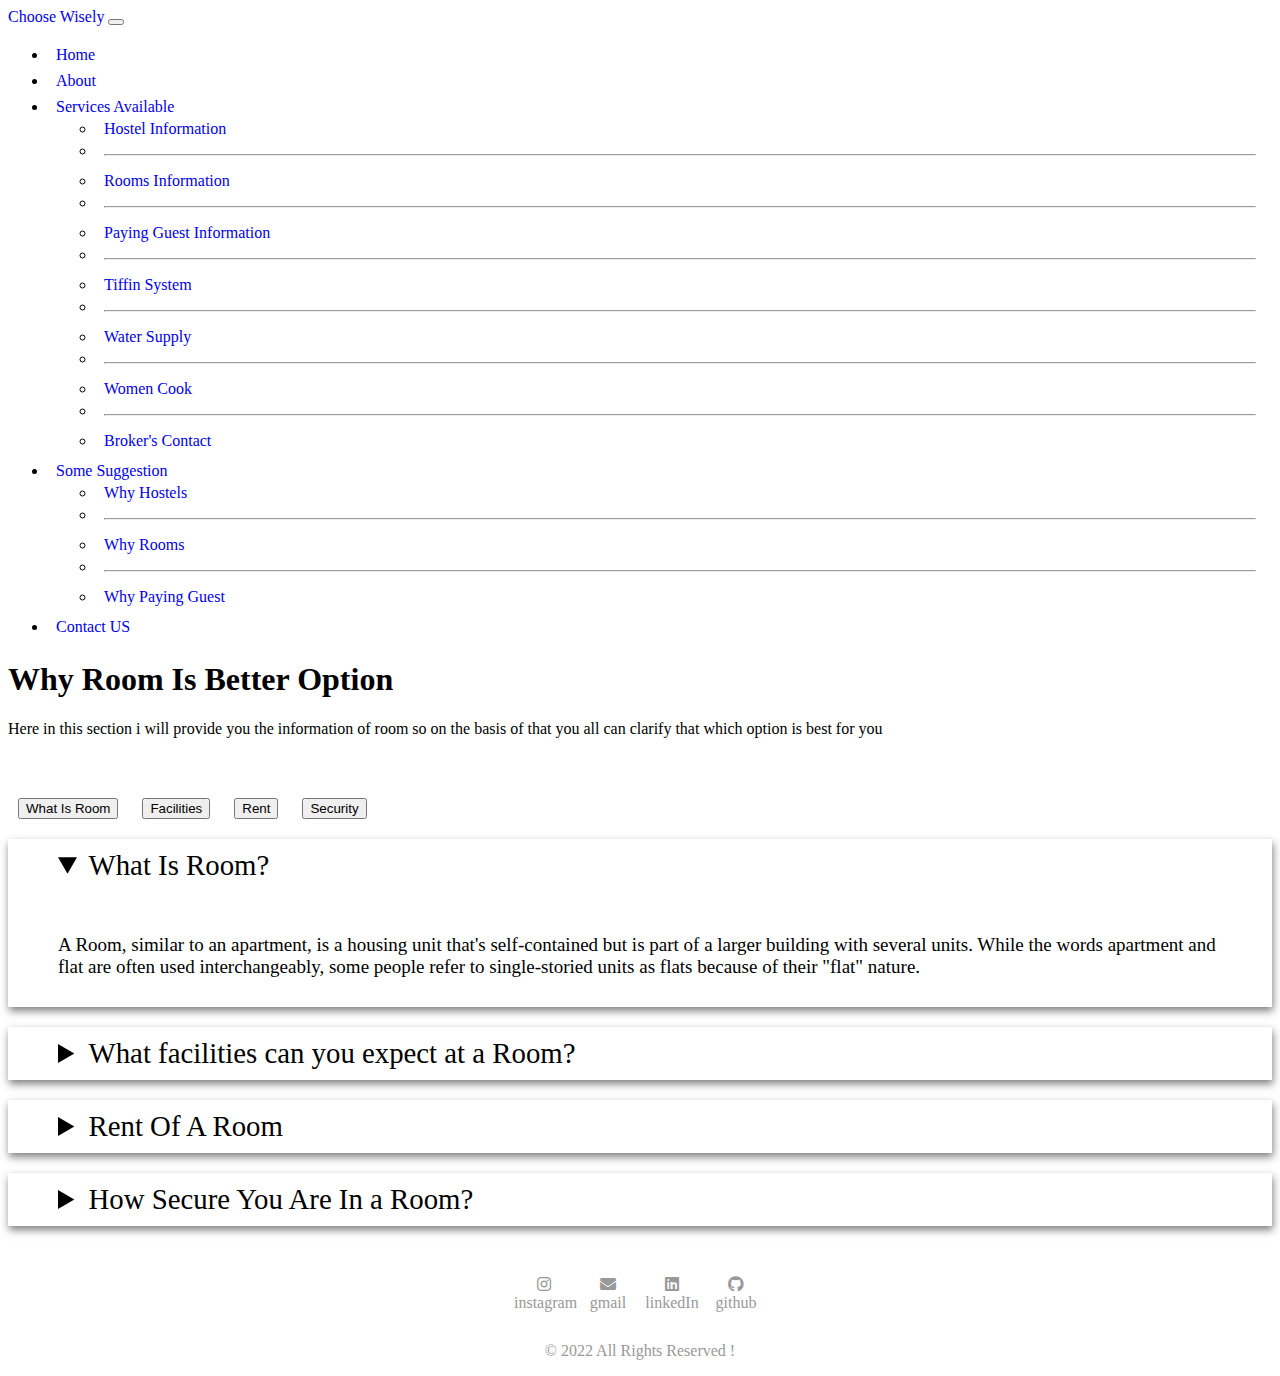
<file: whyRoom.html>
<!doctype html>
<html lang="en">

<head>
  <!-- Required meta tags -->
  <meta charset="utf-8">
  <meta name="viewport" content="width=device-width, initial-scale=1">

  <!-- fontAwesome Icon  -->
  <link href="https://use.fontawesome.com/releases/v5.12.0/css/all.css" rel="stylesheet" />
  <!-- Bootstrap CSS -->
  <link href="https://cdn.jsdelivr.net/npm/bootstrap@5.1.3/dist/css/bootstrap.min.css" rel="stylesheet" integrity="sha384-1BmE4kWBq78iYhFldvKuhfTAU6auU8tT94WrHftjDbrCEXSU1oBoqyl2QvZ6jIW3" crossorigin="anonymous">
  <!-- custom Css -->
  <style media="screen">
    .navigationMenu .navbar-nav .dropdown:hover .dropdown-menu {
      display: block;
    }

    .navigationMenu ul li {
      padding: 4px 8px;
    }

    a {
      text-decoration: none;
    }

    .mainHeading {
      background-color: white;
      margin-top: 10px;
    }

    .buttons {
      margin-top: 60px;
    }

    .buttons .btn {
      margin: 0 10px;
    }

    .extraSection {
      padding: 10px;
      background: rgb(2, 0, 36);
      background: linear-gradient(90deg, rgba(2, 0, 36, 1) 0%, rgba(231, 15, 66, 0.9) 35%, rgba(0, 212, 255, 0.5) 100%);
      margin-top: 29px;
      justify-content: center;
      text-align: center;
      color: white;
    }

    .whatIsHostel,
    .facilities , .rent {
      /* background-color: wheat; */
      padding: 10px 50px;
      margin: auto;
      margin-top: 20px;
      box-shadow: 1px 4px 8px 0 rgba(0, 0, 0, 0.5);
    }

    .whatIsHostel details,
    .facilities details ,
    .rent details {
      font-size: 1.8rem;
    }

    .whatIsHostel details p,
    .rent details p {
      font-size: 19px;
    }

    .whatIsHostel details pre,
    .rent details pre {
      font-size: 1rem;
    }
    .facilities details ul {
      font-size : 1rem;
      margin-left: 17px;
    }
    /* footer base */
    .footer-base {
        text-align: center;
        color: #999;
        padding-top: 50px;
      }
      .socials .button1 {
        display: inline-block;
        height: 50px;
        width: 60px;
        color: #999;
    }
  </style>
  <title>Why Hostel</title>
</head>

<body>

  <div class="navigationMenu">
    <nav class="navbar navbar-expand-lg navbar-light bg-light">
      <div class="container-fluid">
        <a class="navbar-brand" href="index.html">Choose Wisely</a>
        <button class="navbar-toggler" type="button" data-bs-toggle="collapse" data-bs-target="#navbarSupportedContent" aria-controls="navbarSupportedContent" aria-expanded="false" aria-label="Toggle navigation">
          <span class="navbar-toggler-icon"></span>
        </button>
        <div class="collapse navbar-collapse" id="navbarSupportedContent">
          <ul class="navbar-nav me-auto mb-2 mb-lg-0">
            <li class="nav-item">
              <a class="nav-link active" aria-current="page" href="#">Home</a>
            </li>
            <li class="nav-item">
              <a class="nav-link" aria-current="page" href="aboutUS.html">About</a>
            </li>
            <li class="nav-item dropdown">
              <a class="nav-link dropdown-toggle" href="#" id="navbarDropdown" role="button" data-bs-toggle="dropdown" aria-expanded="false">
                Services Available
              </a>
              <ul class="dropdown-menu" aria-labelledby="navbarDropdown">
                <li><a class="dropdown-item" href="hostelInformation.html">Hostel Information</a></li>
                <li>
                  <hr class="dropdown-divider">
                </li>
                <li><a class="dropdown-item" href="roomInformation.html">Rooms Information</a></li>
                <li>
                  <hr class="dropdown-divider">
                </li>
                <li><a class="dropdown-item" href="payingGuestInformation.html">Paying Guest Information</a></li>
                <li>
                  <hr class="dropdown-divider">
                </li>
                <li><a class="dropdown-item" href="tiffinSystem.html">Tiffin System</a></li>
                <li>
                  <hr class="dropdown-divider">
                </li>
                <li><a class="dropdown-item" href="waterSupply.html">Water Supply</a></li>
                <li>
                  <hr class="dropdown-divider">
                </li>
                <li><a class="dropdown-item" href="womenCook.html">Women Cook</a></li>
                <li>
                  <hr class="dropdown-divider">
                </li>
                <li><a class="dropdown-item" href="brokersContact.html">Broker's Contact </a></li>


              </ul>
            </li>
            <li class="nav-item dropdown">
              <a class="nav-link dropdown-toggle" href="#" id="navbarDropdown" role="button" data-bs-toggle="dropdown" aria-expanded="false">
                Some Suggestion
              </a>
              <ul class="dropdown-menu" aria-labelledby="navbarDropdown">
                <li><a class="dropdown-item" href="whyHostel.html">Why Hostels</a></li>
                <li>
                  <hr class="dropdown-divider">
                </li>
                <li><a class="dropdown-item" href="whyRoom.html">Why Rooms</a></li>
                <li>
                  <hr class="dropdown-divider">
                </li>
                <li><a href="whyPayingGuest.html" class="dropdown-item">Why Paying Guest</a></li>
              </ul>
            </li>
            <li class="nav-item">
              <a class="nav-link" href="contactus.html">Contact US</a>
            </li>
          </ul>
        </div>
      </div>
    </nav>
  </div>
  <div class="mainHeading">
    <h1 class="text-center">Why Room Is Better Option</h1>
    <p class="text-center">Here in this section i will provide you the information of room so on the basis of that you all can clarify that which option is best for you</p>
  </div>
  <div class="buttons justify-content-center text-center">
    <a href="#whatIsHostel"><button type="button" name="button" class="btn btn-outline-danger">What Is Room</button></a>
    <a href="#facilities"><button type="button" name="button" class="btn btn-outline-primary">Facilities</button></a>
    <a href="#rent"><button type="button" name="button" class="btn btn-outline-danger">Rent</button></a>
    <a href="#security"><button type="button" name="button" class="btn btn-outline-primary">Security</button></a>

  </div>
  <!-- <div class="extraSection container ">
    <p>Even if you’ve never stayed in a hostel before, you probably know that hostels are a type of shared accommodation that helps your travel budget go further. But what you may not know is that the uniquely social nature of hostels will transform
      your trip. We think this quote from travel blogger @glographics sums up the hostelling experience rather nicely:</p>
    <h4 class="text-center">“With a hostel, you get to pay half the price for twice the fun.”</h4>
  </div> -->
  <div class="container whatIsHostel" id="whatIsHostel">
    <details open>
      <summary> What Is Room? </summary> <br>
      <p>A Room, similar to an apartment, is a housing unit that's self-contained but is part of a larger building with several units. While the words apartment and flat are often used interchangeably, some people refer to single-storied units as flats because of their "flat" nature.
      <p>
    </details>

    <p></p>
  </div>
  <div class="container facilities" id= "facilities">
    <details>
      <summary> What facilities can you expect at a Room? </summary>
      <p>
      <ul>
        <li>Luxurious beds</li>
        <li>Kitchen</li>
        <li>Balcony</li>
        <li>Affordable Rent</li>
        <li>Social common rooms</li>
        <li>Roof terraces</li>
        <li>No Security</li>
      </ul>
      </p>
    </details>
  </div>
  <div class="container rent" id= "rent">
    <details>
      <summary> Rent Of A Room </summary> <br>
      <p> Basically It Depends on what facilities you are getting in a room. Mainly in a room the charge of (room) is deducted and the other things like water , electricity rent is based on how much you use in the month and you will have to manage the food also , so in kanpur the range of room rent is 3500-5000(single seater) 2200-3000 (double seater) 8000-12000(1BHK flat) </p> <hr>
      <p>According to the rents, PG is two or three times higher than the hostel. But the amount you paying should be worthy. For the middle-class people and individuals, the hostel is a better choice. For family oriented people, paying guest is better for them.
      </p>
    </details>
  </div>
  <div class="container facilities" id= "security">
    <details>
      <summary> How Secure You Are In a Room? </summary>
      <p>
      <ul>
        <li>In some room there is a closing time provided by room owner but in some there is no timing .</li>
        <li>In case of any medical emergency you will have to manage the things itself </li>
        <li>You will have to manage all the things by yourself </li>
      </ul>
      </p>
    </details>
  </div>
  <div class="footer-base " >
    <div class="socials border-bottom pb-3 mb-3">
      <div class="button1">
        <div class="icon"><i class="fab fa-instagram"></i></div>
        <span>instagram</span>
      </div>
      <div class="button1">
        <div class="icon"><i class="fas fa-envelope"></i></div>
        <span>gmail</span>
      </div>
      <div class="button1">
        <div class="icon"><i class="fab fa-linkedin"></i></div>
        <span>linkedIn</span>
      </div>
      <div class="button1">
        <div class="icon"><i class="fab fa-github"></i></div>
        <span>github</span>
      </div>
    </div>
    <p class="text-center text-muted">© 2022 All Rights Reserved !</p>
  </div>
  <script src="https://cdn.jsdelivr.net/npm/bootstrap@5.1.3/dist/js/bootstrap.bundle.min.js" integrity="sha384-ka7Sk0Gln4gmtz2MlQnikT1wXgYsOg+OMhuP+IlRH9sENBO0LRn5q+8nbTov4+1p" crossorigin="anonymous"></script>

</body>

</html>
</file>
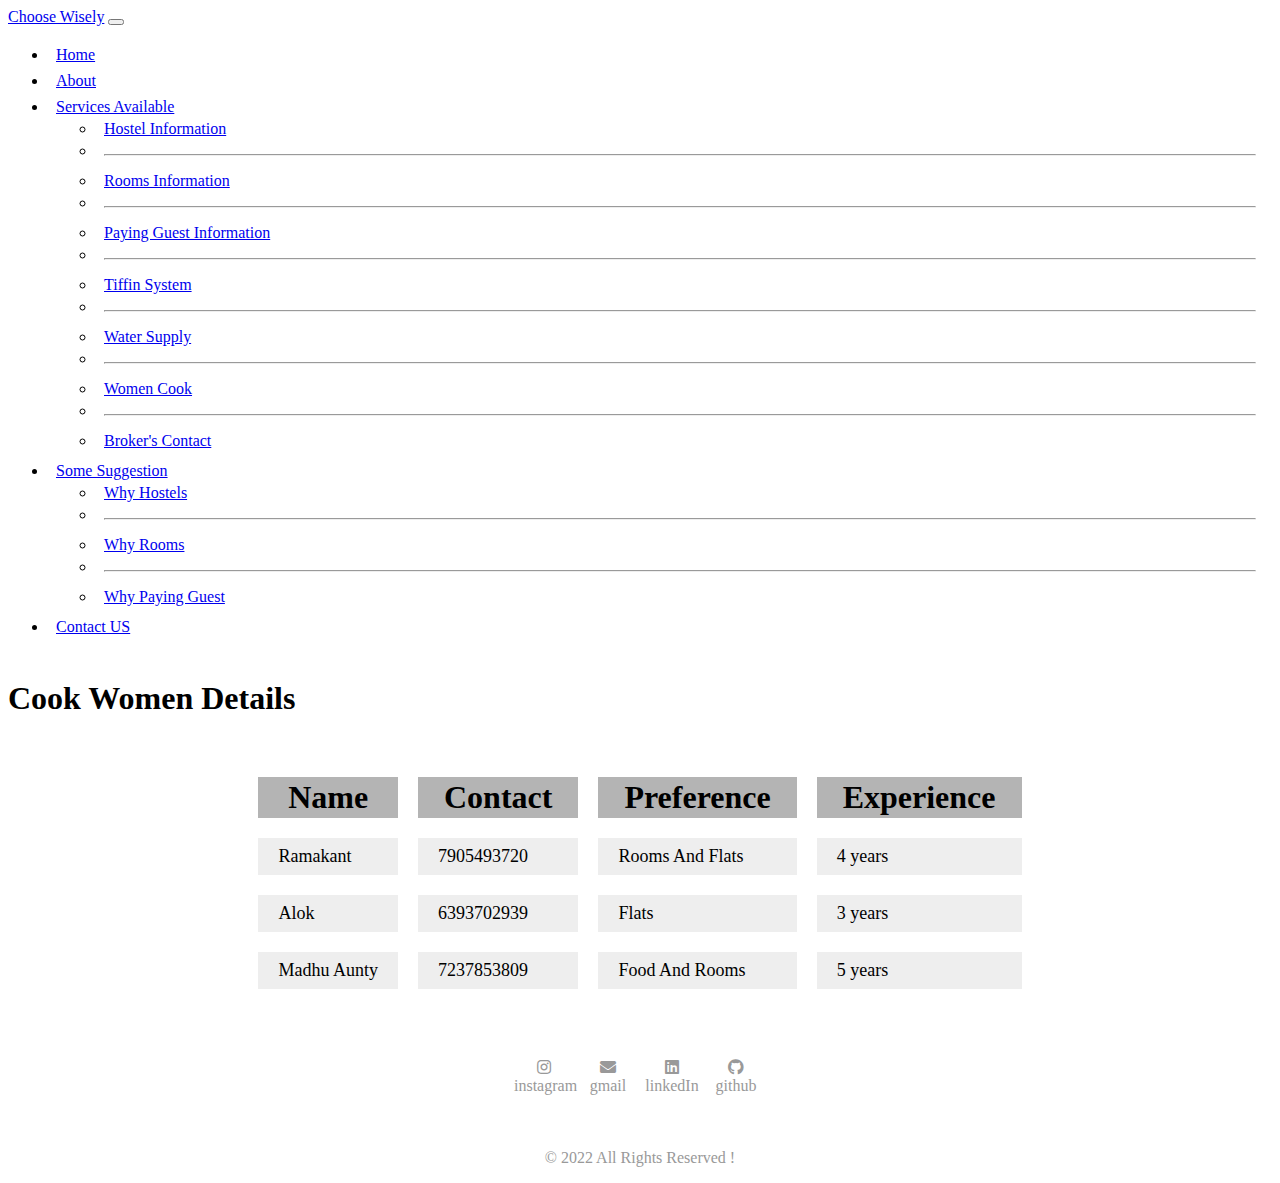
<file: womenCook.html>
<!doctype html>
<html lang="en">
  <head>
    <!-- Required meta tags -->
    <meta charset="utf-8">
    <meta name="viewport" content="width=device-width, initial-scale=1">

  <!-- fontAwesome Icon  -->
  <link href="https://use.fontawesome.com/releases/v5.12.0/css/all.css" rel="stylesheet" />
    <!-- Bootstrap CSS -->
    <link href="https://cdn.jsdelivr.net/npm/bootstrap@5.1.3/dist/css/bootstrap.min.css" rel="stylesheet" integrity="sha384-1BmE4kWBq78iYhFldvKuhfTAU6auU8tT94WrHftjDbrCEXSU1oBoqyl2QvZ6jIW3" crossorigin="anonymous">
      <!-- Custom CSS -->
      <style media="screen">
        .navigationMenu .navbar-nav .dropdown:hover .dropdown-menu {
          display: block;
        }
        .navigationMenu ul li {
          padding: 4px 8px;
        }
        /* footer base */
        .footer-base {
            text-align: center;
            color: #999;
            padding-top: 50px;
          }
          .socials .button1 {
            display: inline-block;
            height: 50px;
            width: 60px;
            color: #999;
        }
        table {
          margin: auto;
          margin-top: 20px;
        }
        table tbody{
          background-color: #eee;
        }
        table td{
          padding: 8px 20px;
          font-size: 18px;

        }
        table thead {
          background-color: #b4b4b4;

        }
        table thead th{
          font-weight: bold;
          font-size: 32px;
          padding: 2px 26px;
        }
        .text-center{
          margin-top: 40px;
        }
      </style>
    <title>About US</title>
  </head>
  <body>
      <div class="navigationMenu">
        <nav class="navbar navbar-expand-lg navbar-light bg-light">
          <div class="container-fluid">
            <a class="navbar-brand" href="index.html">Choose Wisely</a>
            <button class="navbar-toggler" type="button" data-bs-toggle="collapse" data-bs-target="#navbarSupportedContent" aria-controls="navbarSupportedContent" aria-expanded="false" aria-label="Toggle navigation">
              <span class="navbar-toggler-icon"></span>
            </button>
            <div class="collapse navbar-collapse" id="navbarSupportedContent">
              <ul class="navbar-nav me-auto mb-2 mb-lg-0">
                <li class="nav-item">
                  <a class="nav-link active" aria-current="page" href="index.html">Home</a>
                </li>
                <li class="nav-item">
                  <a class="nav-link" aria-current="page" href="aboutUS.html">About</a>
                </li>
                <li class="nav-item dropdown">
                  <a class="nav-link dropdown-toggle" href="#" id="navbarDropdown" role="button" data-bs-toggle="dropdown" aria-expanded="false">
                    Services Available
                  </a>
                  <ul class="dropdown-menu" aria-labelledby="navbarDropdown">
                    <li><a class="dropdown-item" href="hostelInformation.html">Hostel Information</a></li>
                    <li>
                      <hr class="dropdown-divider">
                    </li>
                    <li><a class="dropdown-item" href="roomInformation.html">Rooms Information</a></li>
                    <li>
                      <hr class="dropdown-divider">
                    </li>
                    <li><a class="dropdown-item" href="payingGuestInformation.html">Paying Guest Information</a></li>
                    <li>
                      <hr class="dropdown-divider">
                    </li>
                    <li><a class="dropdown-item" href="tiffinSystem.html">Tiffin System</a></li>
                    <li>
                      <hr class="dropdown-divider">
                    </li>
                    <li><a class="dropdown-item" href="waterSupply.html">Water Supply</a></li>
                    <li>
                      <hr class="dropdown-divider">
                    </li>
                    <li><a class="dropdown-item" href="womenCook.html">Women Cook</a></li>
                    <li>
                      <hr class="dropdown-divider">
                    </li>
                    <li><a class="dropdown-item" href="brokersContact.html">Broker's Contact </a></li>


                  </ul>
                </li>
                <li class="nav-item dropdown">
                  <a class="nav-link dropdown-toggle" href="#" id="navbarDropdown" role="button" data-bs-toggle="dropdown" aria-expanded="false">
                    Some Suggestion
                  </a>
                  <ul class="dropdown-menu" aria-labelledby="navbarDropdown">
                    <li><a class="dropdown-item" href="whyHostel.html">Why Hostels</a></li>
                    <li>
                      <hr class="dropdown-divider">
                    </li>
                    <li><a class="dropdown-item" href="whyRoom.html">Why Rooms</a></li>
                    <li>
                      <hr class="dropdown-divider">
                    </li>
                    <li><a href="whyPayingGuest.html" class="dropdown-item">Why Paying Guest</a></li>
                  </ul>
                </li>
                <li class="nav-item">
                  <a class="nav-link" href="contactus.html">Contact US</a>
                </li>
              </ul>
            </div>
          </div>
        </nav>
      </div>
      <h1 class="text-center">Cook Women Details</h1>
      <table class="justify-content-center text-center" cellspacing = "20px">
        <thead>
        <tr>
          <th>Name</th>
          <th>Contact</th>
          <th>Preference</th>
          <th>Experience</th>
        </tr>
        </thead>
        <tbody>
          <tr>
            <td>Ramakant</td>
            <td>7905493720</td>
            <td>Rooms And Flats</td>
            <td>4 years</td>
          </tr>
          <tr>
            <td>Alok</td>
            <td>6393702939</td>
            <td>Flats</td>
            <td>3 years</td>
          </tr>
          <tr>
            <td>Madhu Aunty</td>
            <td>7237853809</td>
            <td>Food And Rooms</td>
            <td>5 years</td>
          </tr>
        </tbody>
      </table>
        <div class="footer-base " >
          <div class="socials border-bottom pb-3 mb-3">
            <div class="button1">
              <div class="icon"><i class="fab fa-instagram"></i></div>
              <span>instagram</span>
            </div>
            <div class="button1">
              <div class="icon"><i class="fas fa-envelope"></i></div>
              <span>gmail</span>
            </div>
            <div class="button1">
              <div class="icon"><i class="fab fa-linkedin"></i></div>
              <span>linkedIn</span>
            </div>
            <div class="button1">
              <div class="icon"><i class="fab fa-github"></i></div>
              <span>github</span>
            </div>
          </div>
          <p class="text-center text-muted">© 2022 All Rights Reserved !</p>
        </div>
    <script src="https://cdn.jsdelivr.net/npm/bootstrap@5.1.3/dist/js/bootstrap.bundle.min.js" integrity="sha384-ka7Sk0Gln4gmtz2MlQnikT1wXgYsOg+OMhuP+IlRH9sENBO0LRn5q+8nbTov4+1p" crossorigin="anonymous"></script>

  </body>
</html>
</file>
<file: css/style.css>
body{
}
.navigationMenu .navbar-nav .dropdown:hover .dropdown-menu {
  display: block;
}
.container .row {
  padding : 34px 0;
}
/* .containerFluidTestimonials {
    padding: 7% 15%;
} */
.navigationMenu ul li {
  padding : 4px 8px;
}
.containerFluidTestimonials .carousel-inner .carousel-item {
  height: 400px;
  text-align: center;
}
.secondRow {
  justify-content: center;
}
.display-4 {
  font-size: 2.5rem;
}
.lead{
  font-size: 1rem;
}
.card-img-top{
  height: 180px;
}
.column  {
  /* border: 2px solid red; */
  padding: 15px;
}
.card {
  box-shadow: 0 4px 4px 0 rgba(0 , 0 , 0 , 0.4);
}
/* testimonial section  */
/* .colored-section {
    background-color: #ff4c68;
    color: #fff;
}
#testimonials {
    background-color: #ef8172;
}
.padding {
    padding: 7% 15%;
}
.testimonial-text {
    font-size: 3rem;
    line-height: 1.5;
}
.testimonial-image {
    width: 10%;
    border-radius: 100%;
    margin: 20px;
} */


/* footer base */
.footer-base {
    text-align: center;
    color: #999;
    padding-top: 50px;
  }
  .socials .button1 {
    display: inline-block;
    height: 50px;
    width: 60px;
    color: #999;
}
</file>
